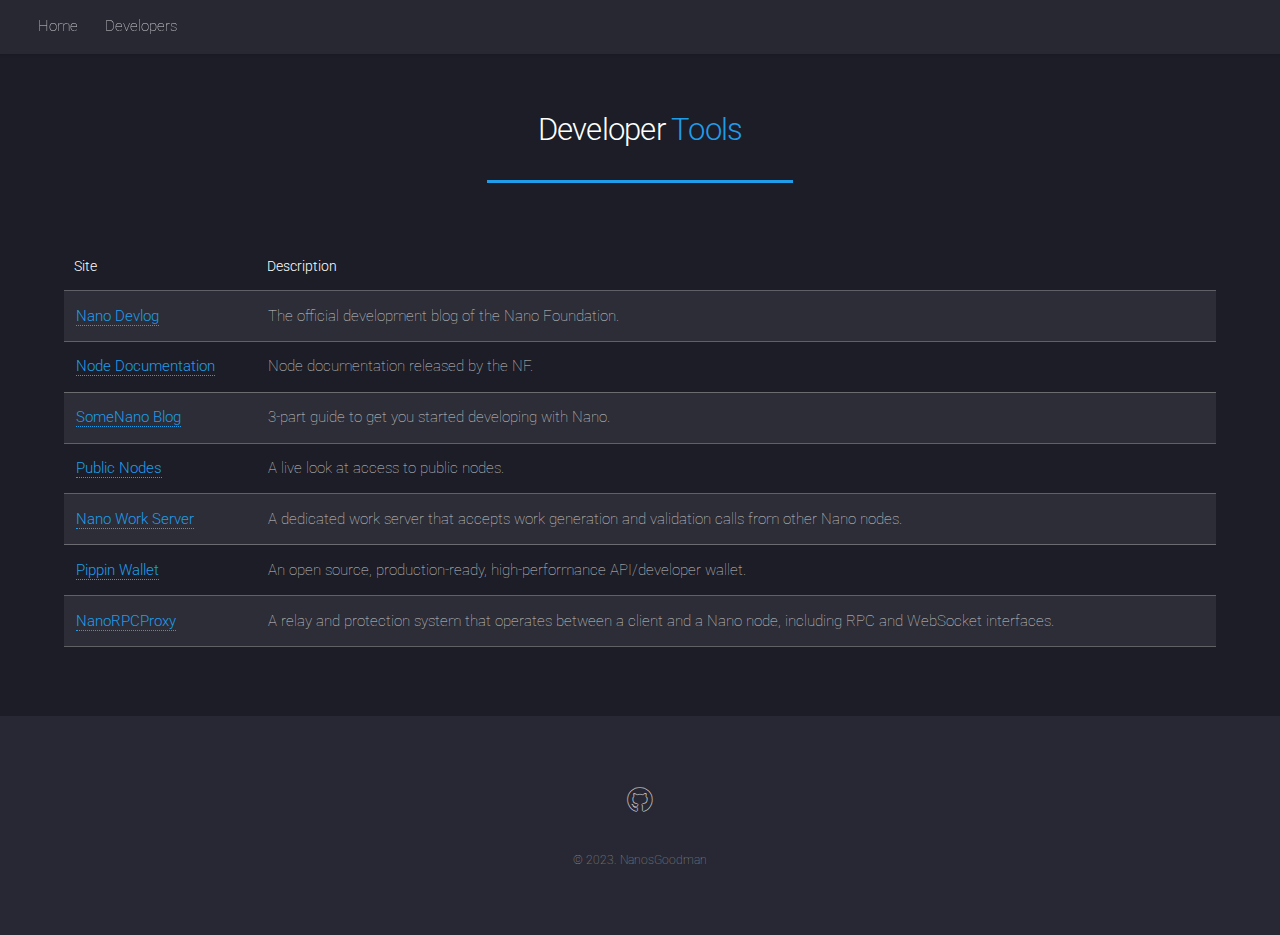
<file: developers.html>
<!DOCTYPE HTML>
<html>
<head>
    <title>My Nano Info - Developers</title>
    <meta charset="utf-8" />
    <meta http-equiv="X-UA-Compatible" content="IE=edge">
    <meta name="viewport" content="width=device-width, initial-scale=1, user-scalable=no" />

    <link rel="canonical" href="https://www.mynanoinfo.com/developers.html">

    <meta name="description" content="Welcome to My Nano Info, all things about your Nano Address">
    <meta name="keywords" content="My, Nano, Info, Free, Developer, Blockchain, Crypto, XNO, Accounting, Explorer">
    <meta name="msapplication-TileColor" content="#000000">
    <meta name="theme-color" content="#000000" />

    <link rel="icon" type="image/png" href="/images/mni_logo.png">


    <link rel="stylesheet" href="assets/css/main.css" />
    <link rel="stylesheet" href="assets/css/mni.css" />
    <noscript><link rel="stylesheet" href="assets/css/noscript.css" /></noscript>

</head>
<body class="is-preload">
    <!-- Page Wrapper -->
    <div id="page-wrapper">

        <!-- Header -->
        <header id="header">
            <nav id="nav">
                <ul>
                    <li><a href="index.html">Home</a></li>
                    <li><a href="developers.html">Developers</a></li>
                </ul>
            </nav>
        </header>

        <!-- Main -->
        <div id="main" class="wrapper style1">
            <div class="container">
                <header class="major">
                    <h2>Developer <span style="color:#209ce9">Tools</span></h2>
                    <p id="errLog" style="margin-bottom:.25rem !important;"></p>
                </header>

                <!-- Table -->
                <section>
                    <div class="table-wrapper">
                        <table>
                            <thead>
                                <tr>
                                    <th>Site</th>
                                    <th>Description</th>
                                </tr>
                            </thead>
                            <tbody>
                                <tr>
                                    <td><a href="https://nano.org/en/blog/category/2/development">Nano Devlog</a></td>
                                    <td>The official development blog of the Nano Foundation.</td>
                                </tr>
                                <tr>
                                    <td><a href="https://docs.nano.org/">Node Documentation</a></td>
                                    <td>Node documentation released by the NF.</td>
                                </tr>
                                <tr>
                                    <td><a href="https://blog.nano.org/getting-started-developing-with-nano-currency-part-1-build-your-foundation-cec2013657e1">SomeNano Blog</a></td>
                                    <td>3-part guide to get you started developing with Nano.</td>
                                </tr>
                                <tr>
                                    <td><a href="https://publicnodes.somenano.com/">Public Nodes</a></td>
                                    <td>A live look at access to public nodes.</td>
                                </tr>
                                <tr>
                                    <td><a href="https://github.com/joohansson/nanorpcproxy">Nano Work Server</a></td>
                                    <td>A dedicated work server that accepts work generation and validation calls from other Nano nodes.</td>
                                </tr>
                                <tr>
                                    <td><a href="https://github.com/appditto/pippin_nano_wallet">Pippin Wallet</a></td>
                                    <td>An open source, production-ready, high-performance API/developer wallet.</td>
                                </tr>
                                <tr>
                                    <td><a href="https://github.com/joohansson/nanorpcproxy">NanoRPCProxy</a></td>
                                    <td>A relay and protection system that operates between a client and a Nano node, including RPC and WebSocket interfaces.</td>
                                </tr>
                            </tbody>
                        </table>
                    </div>
                </section>
            </div>
        </div>

        <!-- Footer -->
        <section id="footer">
            <ul class="icons">
                <li><a href="https://github.com/nanosgoodman/mynanoinfo" class="icon brands alt fa-github"><span class="label">GitHub</span></a></li>
            </ul>
            <ul class="copyright">
                <li>&copy; 2023. NanosGoodman</li>
            </ul>
        </section>

    </div>

    <!-- Scripts -->

    <script src="assets/js/jquery.min.js"></script>
    <script src="assets/js/jquery.scrolly.min.js"></script>
    <script src="assets/js/jquery.dropotron.min.js"></script>
    <script src="assets/js/jquery.scrollex.min.js"></script>
    <script src="assets/js/browser.min.js"></script>
    <script src="assets/js/breakpoints.min.js"></script>
    <script src="assets/js/util.js"></script>
    <script src="assets/js/main.js"></script>

</body>
</html>
</file>
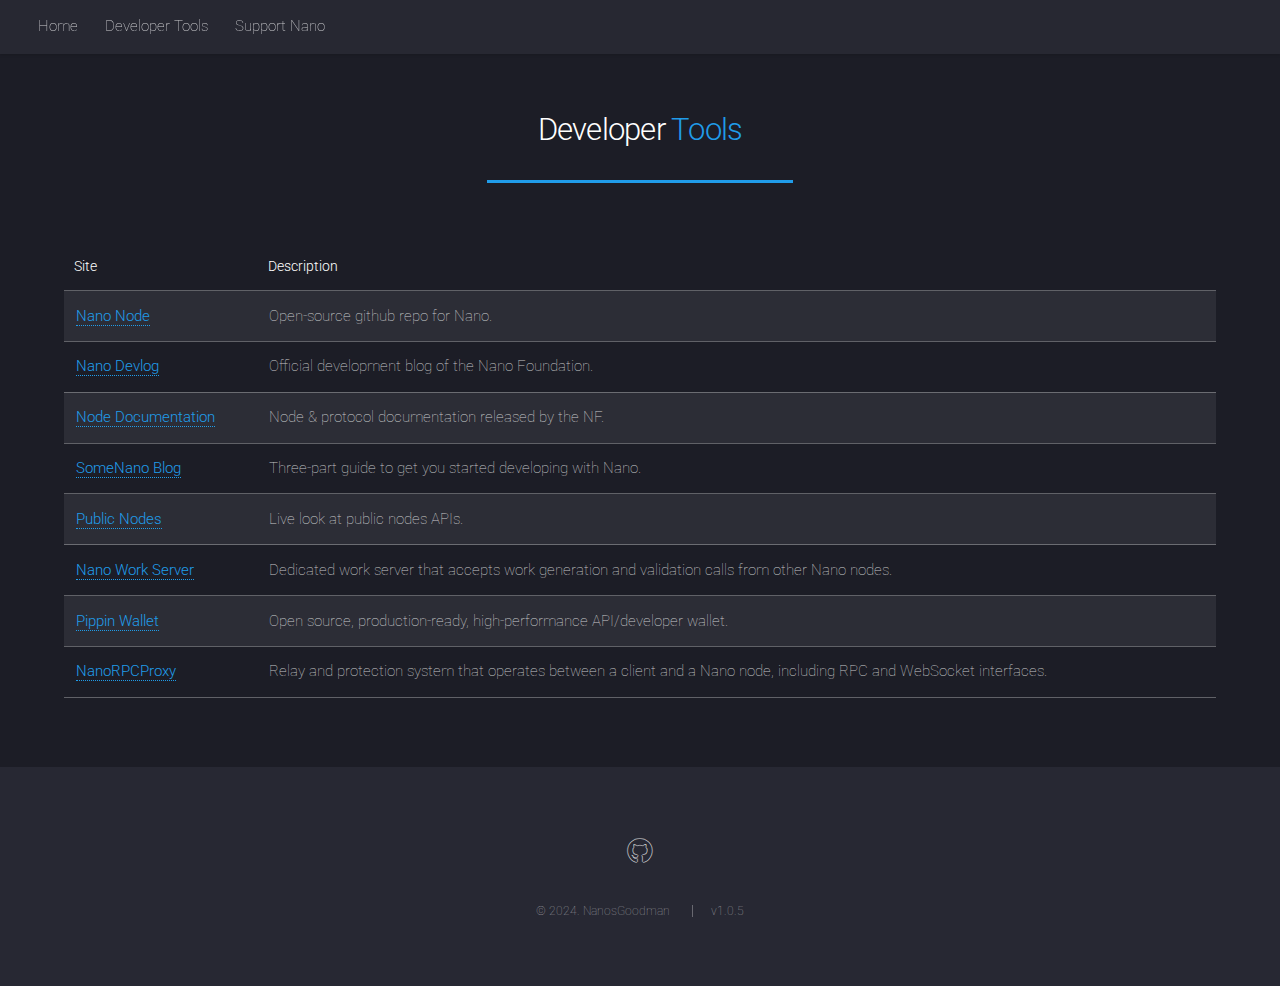
<file: developertools.html>
<!DOCTYPE HTML>
<html>
<head>
    <title>My Nano Info - Developer Tools</title>
    <meta charset="utf-8" />
    <meta http-equiv="X-UA-Compatible" content="IE=edge">
    <meta name="viewport" content="width=device-width, initial-scale=1, user-scalable=no" />

    <link rel="canonical" href="https://www.mynanoinfo.com/developers.html">

    <meta name="description" content="Welcome to My Nano Info, all things about your Nano Address">
    <meta name="keywords" content="My, Nano, Info, Free, Developer, Tools, Blockchain, Crypto, XNO, Accounting, Explorer">
    <meta name="msapplication-TileColor" content="#000000">
    <meta name="theme-color" content="#000000" />

    <link rel="icon" type="image/png" href="/images/mni_logo.png">


    <link rel="stylesheet" href="assets/css/main.css" />
    <link rel="stylesheet" href="assets/css/mni.css" />
    <noscript><link rel="stylesheet" href="assets/css/noscript.css" /></noscript>

</head>
<body class="is-preload">
    <!-- Page Wrapper -->
    <div id="page-wrapper">

        <!-- Header -->
        <header id="header">
            <nav id="nav">
                <ul>
                    <li><a href="index.html">Home</a></li>
                    <li><a href="developertools.html">Developer Tools</a></li>
                    <li><a href="supportnano.html">Support Nano</a></li>
                </ul>
            </nav>
        </header>

        <!-- Modal -->
        <div id="modal" class="modal">
            <div class="modal-content">
                <span onclick="close_modal()" class="button primary">Close</span>
                <p id="modalQR"><a class="qrLink"></a></p>
                <p id="modalAddress"></p>
            </div>
        </div>

        <!-- Main -->
        <div id="main" class="wrapper style1">
            <div class="container">
                <header class="major">
                    <h2>Developer <span class="alt-header-color">Tools</span></h2>
                    <p id="errLog" class="mrg-btm-small"></p>
                </header>

                <!-- Table -->
                <section>
                    <div class="table-wrapper">
                        <table>
                            <thead>
                                <tr>
                                    <th>Site</th>
                                    <th>Description</th>
                                </tr>
                            </thead>
                            <tbody>
                                <tr>
                                    <td><a href="https://github.com/nanocurrency/nano-node">Nano Node</a></td>
                                    <td>Open-source github repo for Nano.</td>
                                </tr>
                                <tr>
                                    <td><a href="https://nano.org/en/blog/category/2/development">Nano Devlog</a></td>
                                    <td>Official development blog of the Nano Foundation.</td>
                                </tr>
                                <tr>
                                    <td><a href="https://docs.nano.org/">Node Documentation</a></td>
                                    <td>Node & protocol documentation released by the NF.</td>
                                </tr>
                                <tr>
                                    <td><a href="https://blog.nano.org/getting-started-developing-with-nano-currency-part-1-build-your-foundation-cec2013657e1">SomeNano Blog</a></td>
                                    <td>Three-part guide to get you started developing with Nano.</td>
                                </tr>
                                <tr>
                                    <td><a href="https://publicnodes.somenano.com/">Public Nodes</a></td>
                                    <td>Live look at public nodes APIs.</td>
                                </tr>
                                <tr>
                                    <td><a href="https://github.com/nanocurrency/nano-work-server">Nano Work Server</a></td>
                                    <td>Dedicated work server that accepts work generation and validation calls from other Nano nodes.</td>
                                </tr>
                                <tr>
                                    <td><a href="https://github.com/appditto/pippin_nano_wallet">Pippin Wallet</a></td>
                                    <td>Open source, production-ready, high-performance API/developer wallet.</td>
                                </tr>
                                <tr>
                                    <td><a href="https://github.com/joohansson/nanorpcproxy">NanoRPCProxy</a></td>
                                    <td>Relay and protection system that operates between a client and a Nano node, including RPC and WebSocket interfaces.</td>
                                </tr>
                            </tbody>
                        </table>
                    </div>
                </section>
            </div>
        </div>

        <!-- Footer -->
        <section id="footer">
            <ul class="icons">
                <li><a href="https://github.com/nanosgoodman/mynanoinfo" class="icon brands alt fa-github"><span class="label">GitHub</span></a></li>
            </ul>
            <ul class="copyright">
                <li>&copy; 2024. NanosGoodman</li>
                <li>v1.0.5</li>
            </ul>
        </section>

    </div>

    <!-- Scripts -->

    <script src="assets/js/jquery.min.js"></script>
    <script src="assets/js/jquery.scrolly.min.js"></script>
    <script src="assets/js/jquery.dropotron.min.js"></script>
    <script src="assets/js/jquery.scrollex.min.js"></script>
    <script src="assets/js/browser.min.js"></script>
    <script src="assets/js/breakpoints.min.js"></script>
    <script src="assets/js/util.js"></script>
    <script src="assets/js/main.js"></script>
    <script src="assets/js/modal.js"></script>
</body>
</html>
</file>
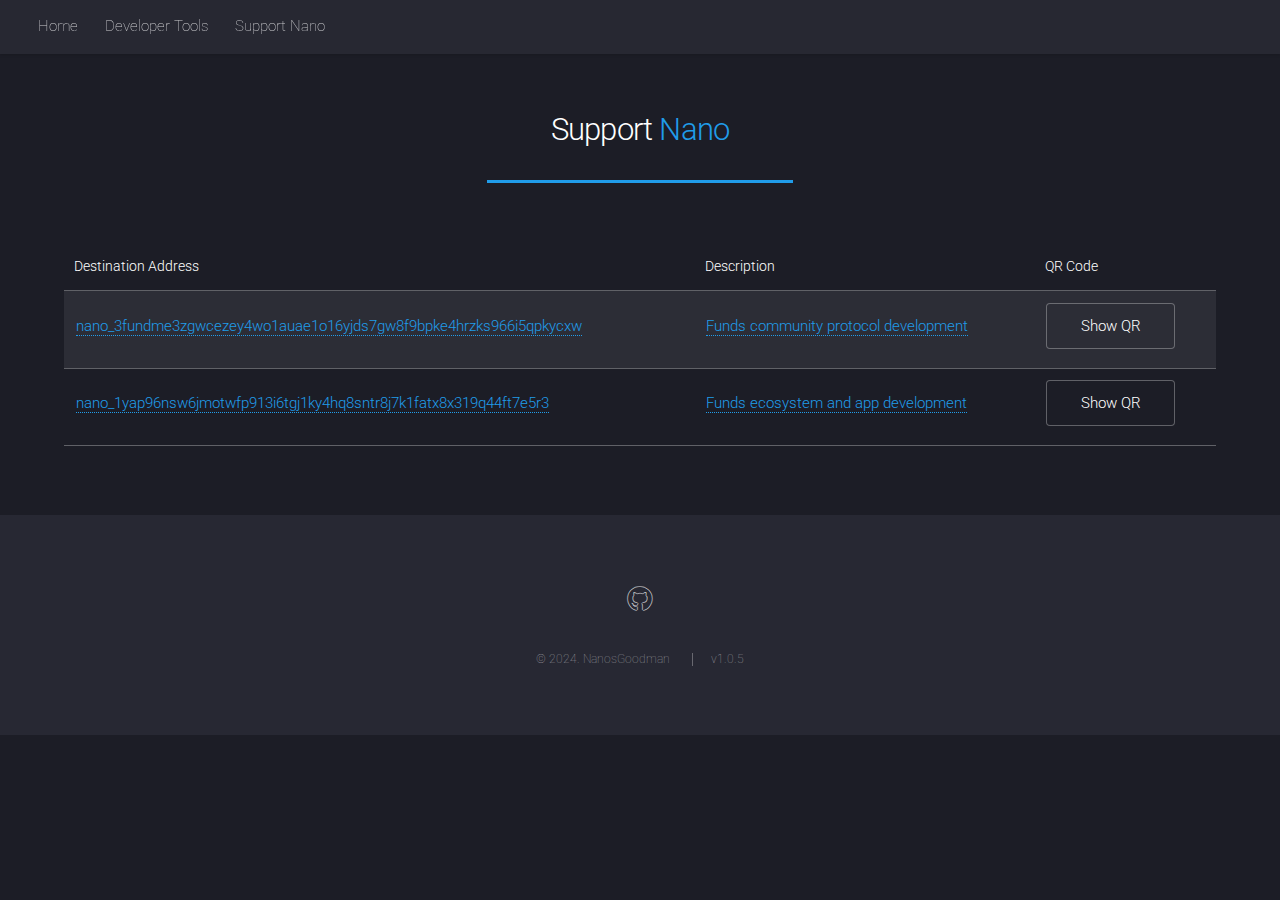
<file: supportnano.html>
<!DOCTYPE HTML>
<html>
<head>
    <title>My Nano Info - Support Nano</title>
    <meta charset="utf-8" />
    <meta http-equiv="X-UA-Compatible" content="IE=edge">
    <meta name="viewport" content="width=device-width, initial-scale=1, user-scalable=no" />

    <link rel="canonical" href="https://www.mynanoinfo.com/developers.html">

    <meta name="description" content="Welcome to My Nano Info, all things about your Nano Address">
    <meta name="keywords" content="My, Nano, Info, Free, Support, Donate, Give, Blockchain, Crypto, XNO, Accounting, Explorer">
    <meta name="msapplication-TileColor" content="#000000">
    <meta name="theme-color" content="#000000" />

    <link rel="icon" type="image/png" href="/images/mni_logo.png">


    <link rel="stylesheet" href="assets/css/main.css" />
    <link rel="stylesheet" href="assets/css/mni.css" />
    <noscript><link rel="stylesheet" href="assets/css/noscript.css" /></noscript>

</head>
<body class="is-preload">
    <!-- Page Wrapper -->
    <div id="page-wrapper">

        <!-- Header -->
        <header id="header">
            <nav id="nav">
                <ul>
                    <li><a href="index.html">Home</a></li>
                    <li><a href="developertools.html">Developer Tools</a></li>
                    <li><a href="supportnano.html">Support Nano</a></li>
                </ul>
            </nav>
        </header>

        <!-- Modal -->
        <div id="modal" class="modal">
            <div class="modal-content">
                <span onclick="close_modal()" class="button primary">Close</span>
                <p id="modalQR"><a class="qrLink"></a></p>
                <p id="modalAddress"></p>
            </div>
        </div>

        <!-- Main -->
        <div id="main" class="wrapper style1">
            <div class="container">
                <header class="major">
                    <h2>Support <span class="alt-header-color">Nano</span></h2>
                    <p id="errLog" class="mrg-btm-small"></p>
                </header>

                <!-- Table -->
                <section>
                    <div class="table-wrapper">
                        <table>
                            <thead>
                                <tr>
                                    <th>Destination Address</th>
                                    <th>Description</th>
                                    <th>QR Code</th>
                                </tr>
                            </thead>
                            <tbody class="supportNanoTable">
                                <tr>
                                    <td><a href="https://blocklattice.io/account/nano_3fundme3zgwcezey4wo1auae1o16yjds7gw8f9bpke4hrzks966i5qpkycxw">nano_3fundme3zgwcezey4wo1auae1o16yjds7gw8f9bpke4hrzks966i5qpkycxw</a></td>
                                    <td><a href="https://old.reddit.com/r/nanocurrency/comments/198wa5m/dimitrios_rejoins_as_protocol_developer_thanks_to/">Funds community protocol development</a></td>
                                    <td><input id="protocolBtn" type="button" value="Show QR" onclick="open_modal('nano_3fundme3zgwcezey4wo1auae1o16yjds7gw8f9bpke4hrzks966i5qpkycxw')" /></td>
                                </tr>
                                <tr>
                                    <td><a href="https://blocklattice.io/account/nano_1yap96nsw6jmotwfp913i6tgj1ky4hq8sntr8j7k1fatx8x319q44ft7e5r3">nano_1yap96nsw6jmotwfp913i6tgj1ky4hq8sntr8j7k1fatx8x319q44ft7e5r3</a></td>
                                    <td><a href="https://old.reddit.com/r/nanocurrency/comments/18vafnc/community_dev_fund_round_2_jan_2024_open_now/">Funds ecosystem and app development</a></td>
                                    <td><input id="communityBtn" type="button" value="Show QR" onclick="open_modal('nano_1yap96nsw6jmotwfp913i6tgj1ky4hq8sntr8j7k1fatx8x319q44ft7e5r3')" /></td>
                                </tr>
                            </tbody>
                        </table>
                    </div>
                </section>
            </div>
        </div>

        <!-- Footer -->
        <section id="footer">
            <ul class="icons">
                <li><a href="https://github.com/nanosgoodman/mynanoinfo" class="icon brands alt fa-github"><span class="label">GitHub</span></a></li>
            </ul>
            <ul class="copyright">
                <li>&copy; 2024. NanosGoodman</li>
                <li>v1.0.5</li>
            </ul>
        </section>

    </div>

    <!-- Scripts -->

    <script src="assets/js/jquery.min.js"></script>
    <script src="assets/js/jquery.scrolly.min.js"></script>
    <script src="assets/js/jquery.dropotron.min.js"></script>
    <script src="assets/js/jquery.scrollex.min.js"></script>
    <script src="assets/js/jquery.qrcode.min.js"></script>
    <script src="assets/js/browser.min.js"></script>
    <script src="assets/js/breakpoints.min.js"></script>
    <script src="assets/js/util.js"></script>
    <script src="assets/js/main.js"></script>
    <script src="assets/js/modal.js"></script>
    <script src="assets/js/supportnano.js"></script>
</body>
</html>
</file>
<file: assets/css/mni.css>
/* General */

.mrg-btm {
    margin-bottom: 7.5rem;
}

.mrg-btm-small {
    margin-bottom: .25rem !important;
}

.mt-0 { margin-top:0;}
.mt-1 { margin-top:.25rem}
.mt-2 { margin-top:.5rem}

.mb-0 { margin-bottom:0;}
.mb-1 { margin-bottom:.25rem}
.mb-2 { margin-bottom:.5rem}

.pt-0 { padding-top:0;}
.pt-1 { padding-top:.25rem}
.pt-2 { padding-top:.5rem}

.pb-0 { padding-bottom:0;}
.pb-1 { padding-bottom:.25rem}
.pb-2 { padding-bottom:.5rem}

/* General */


.name-value div span:last-child {
    font-weight: 500;
    color:white;
}

#pagination {
    text-align:center;
    padding-top:.5em
}

    #pagination span {
        padding:.2em;
        margin:.25em
    }
    #pagination span:hover {
        cursor: pointer;
    }
    #pagination p {
        display: inline;
        padding: .2em;
        margin: .25em;
        color:white;
    }

    .drpdwn-main {
    height: 2em !important;
    line-height: 2em !important;
    padding: 0 1.25em !important;
    position: absolute;
    right: 310px;
    top: .75em;
    max-width: 130px;
}

.btn-main {
    all: unset;
    height: 2em !important;
    line-height: 2em !important;
    padding: 0 .5em !important;
    position: absolute !important;
    right: 1.25rem !important;
    top: .75em !important;
    max-width:20px;
}

    .btn-main:hover {
        cursor: pointer !important;
        color: white !important;
    }

.inpt-main {
    height: 2em !important;
    padding: 0 2.5em 0 1em !important;
    box-shadow: none !important;
    color: #ffffff !important;
    max-width: 280px;
    position: absolute;
    right: 1.25rem;
    top: .75em;
}

input:-webkit-autofill,
input:-webkit-autofill:hover,
input:-webkit-autofill:focus,
input:-webkit-autofill:active {
    transition: background-color 5000s ease-in-out 0s;
    -webkit-text-fill-color: white !important;
}

.alt-header-color {
    color:#209ce9;
}

#count {
    font-weight: 500;
}

.qrLink {
    border-bottom: none;
    vertical-align: middle;
}

.supportNanoTable tr td:first-child { line-break: anywhere; }
.supportNanoTable tr td:last-child input { margin-bottom:.5em; }
.supportNanoTable tr td div a img {
    background-color:white;
    padding:.25em;
}

#addressQR a img {
    background-color: white;
    padding: .25em;
    margin:.75em 0;
}

.modal {
    display: none;
    position: fixed;
    z-index: 1;
    left: 0;
    top: 0;
    width: 100%;
    height: 100%;
    overflow:hidden;
    background-color: rgb(0,0,0);
    background-color: rgba(0,0,0,0.4);
}

.modal-content {
    background-color: rgba(39, 40, 51, 0.965);
    margin: 15% auto; /* 15% from the top and centered */
    padding: 20px;
    border: 1px solid #888;
    width: 60%; /* Could be more or less, depending on screen size */
}
.modal-content p {
    text-align:center;
}

#modalQR a img {
    background-color: white;
    padding: .25em;
    margin: .75em 0;
}

/* Smaller Screens */

@media screen and (max-width: 736px) {
    .btn-main {
        top: .35em !important
    }

    .inpt-main {
        top: .35em !important;
        max-width: 150px;
    }

    .drpdwn-main {
        top: .35em !important;
        right: 180px;
        max-width: 100px;
    }

    #pagination {
        font-size:.9em;
    }

    #pagination span {
        padding: .1em;
        margin: .15em
    }

    #pagination p {
        padding: .1em;
        margin: .15em;
    }

}


@media screen and (max-width: 400px) {
    #pagination {
        font-size: .8em !important;
    }
    .btn-main {
        right: .5rem !important;
    }

    .inpt-main {
        max-width: 110px;
        right: .5rem;
    }

    .drpdwn-main {
        right: 125px;
    }
}

/* Smaller Screens */
</file>
<file: assets/css/noscript.css>
/*
	Landed by HTML5 UP
	html5up.net | @ajlkn
	Free for personal and commercial use under the CCA 3.0 license (html5up.net/license)
*/

/* Loader */

	body.landing.is-preload:before {
		display: none;
	}

	body.landing.is-preload:after {
		display: none;
	}
</file>
<file: assets/css/main.css>
@import url("fontawesome-all.min.css");
@import url("https://fonts.googleapis.com/css?family=Roboto:100,300,100italic,300italic");

/*
	Landed by HTML5 UP
	html5up.net | @ajlkn
	Free for personal and commercial use under the CCA 3.0 license (html5up.net/license)
*/

/*Nano Color: #209ce9*/

html, body, div, span, applet, object,
iframe, h1, h2, h3, h4, h5, h6, p, blockquote,
pre, a, abbr, acronym, address, big, cite,
code, del, dfn, em, img, ins, kbd, q, s, samp,
small, strike, strong, sub, sup, tt, var, b,
u, i, center, dl, dt, dd, ol, ul, li, fieldset,
form, label, legend, table, caption, tbody,
tfoot, thead, tr, th, td, article, aside,
canvas, details, embed, figure, figcaption,
footer, header, hgroup, menu, nav, output, ruby,
section, summary, time, mark, audio, video {
	margin: 0;
	padding: 0;
	border: 0;
	font-size: 100%;
	font: inherit;
	vertical-align: baseline;
}

article, aside, details, figcaption, figure,
footer, header, hgroup, menu, nav, section {
	display: block;}

body {
	line-height: 1;
}

ol, ul {
	list-style: none;
}

blockquote, q {
	quotes: none;
}

	blockquote:before, blockquote:after, q:before, q:after {
		content: '';
		content: none;
	}

table {
	border-collapse: collapse;
	border-spacing: 0;
}

body {
	-webkit-text-size-adjust: none;
}

mark {
	background-color: transparent;
	color: inherit;
}

input::-moz-focus-inner {
	border: 0;
	padding: 0;
}

input, select, textarea {
	-moz-appearance: none;
	-webkit-appearance: none;
	-ms-appearance: none;
	appearance: none;
}

/* Basic */

	html {
		box-sizing: border-box;
	}

	*, *:before, *:after {
		box-sizing: inherit;
	}

	html, body {
		background: #1c1d26;
	}

	body.is-preload *, body.is-preload *:before, body.is-preload *:after {
		-moz-animation: none !important;
		-webkit-animation: none !important;
		-ms-animation: none !important;
		animation: none !important;
		-moz-transition: none !important;
		-webkit-transition: none !important;
		-ms-transition: none !important;
		transition: none !important;
	}

	body, input, select, textarea {
		color: rgba(255, 255, 255, 0.75);
		font-family: "Roboto", Helvetica, sans-serif;
		font-size: 15pt;
		font-weight: 100;
		line-height: 1.75em;
	}

	a {
		-moz-transition: border-color 0.2s ease-in-out, color 0.2s ease-in-out;
		-webkit-transition: border-color 0.2s ease-in-out, color 0.2s ease-in-out;
		-ms-transition: border-color 0.2s ease-in-out, color 0.2s ease-in-out;
		transition: border-color 0.2s ease-in-out, color 0.2s ease-in-out;
		border-bottom: dotted 1px;
		color: #209ce9;
		text-decoration: none;
	}

		a:hover {
			color: #209ce9 !important;
			border-bottom-color: transparent;
		}

	strong, b {
		color: #ffffff;
		font-weight: 300;
	}

	em, i {
		font-style: italic;
	}

	p {
		margin: 0 0 2em 0;
	}

	h1, h2, h3, h4, h5, h6 {
		color: #ffffff;
		font-weight: 300;
		line-height: 1em;
		margin: 0 0 1em 0;
	}

		h1 a, h2 a, h3 a, h4 a, h5 a, h6 a {
			color: inherit;
			border: 0;
		}

	h2 {
		font-size: 2em;
		line-height: 1.5em;
		letter-spacing: -0.025em;
	}

	h3 {
		font-size: 1.35em;
		line-height: 1.5em;
	}

	h4 {
		font-size: 1.1em;
		line-height: 1.5em;
	}

	h5 {
		font-size: 0.9em;
		line-height: 1.5em;
	}

	h6 {
		font-size: 0.7em;
		line-height: 1.5em;
	}

	sub {
		font-size: 0.8em;
		position: relative;
		top: 0.5em;
	}

	sup {
		font-size: 0.8em;
		position: relative;
		top: -0.5em;
	}

	hr {
		border: 0;
		border-bottom: solid 1px rgba(255, 255, 255, 0.3);
		margin: 3em 0;
	}

		hr.major {
			margin: 4em 0;
		}

	blockquote {
		border-left: solid 4px rgba(255, 255, 255, 0.3);
		font-style: italic;
		margin: 0 0 2em 0;
		padding: 0.5em 0 0.5em 2em;
	}

	code {
		background: rgba(255, 255, 255, 0.075);
		border-radius: 4px;
		font-family: "Courier New", monospace;
		font-size: 0.9em;
		margin: 0 0.25em;
		padding: 0.25em 0.65em;
	}

	pre {
		-webkit-overflow-scrolling: touch;
		font-family: "Courier New", monospace;
		font-size: 0.9em;
		margin: 0 0 2em 0;
	}

		pre code {
			display: block;
			line-height: 1.75em;
			padding: 1em 1.5em;
			overflow-x: auto;
		}

	.align-left {
		text-align: left;
	}

	.align-center {
		text-align: center;
	}

	.align-right {
		text-align: right;
	}

/* Loader */

	@-moz-keyframes spinner-show {
		0% {
			opacity: 0;
		}

		100% {
			opacity: 1;
		}
	}

	@-webkit-keyframes spinner-show {
		0% {
			opacity: 0;
		}

		100% {
			opacity: 1;
		}
	}

	@-ms-keyframes spinner-show {
		0% {
			opacity: 0;
		}

		100% {
			opacity: 1;
		}
	}

	@keyframes spinner-show {
		0% {
			opacity: 0;
		}

		100% {
			opacity: 1;
		}
	}

	@-moz-keyframes spinner-hide {
		0% {
			color: rgba(255, 255, 255, 0.15);
			z-index: 100001;
			-moz-transform: scale(1) rotate(0deg);
			-webkit-transform: scale(1) rotate(0deg);
			-ms-transform: scale(1) rotate(0deg);
			transform: scale(1) rotate(0deg);
		}

		99% {
			color: #1c1d26;
			z-index: 100001;
			-moz-transform: scale(0.5) rotate(360deg);
			-webkit-transform: scale(0.5) rotate(360deg);
			-ms-transform: scale(0.5) rotate(360deg);
			transform: scale(0.5) rotate(360deg);
		}

		100% {
			color: #1c1d26;
			z-index: -1;
			-moz-transform: scale(0.5) rotate(360deg);
			-webkit-transform: scale(0.5) rotate(360deg);
			-ms-transform: scale(0.5) rotate(360deg);
			transform: scale(0.5) rotate(360deg);
		}
	}

	@-webkit-keyframes spinner-hide {
		0% {
			color: rgba(255, 255, 255, 0.15);
			z-index: 100001;
			-moz-transform: scale(1) rotate(0deg);
			-webkit-transform: scale(1) rotate(0deg);
			-ms-transform: scale(1) rotate(0deg);
			transform: scale(1) rotate(0deg);
		}

		99% {
			color: #1c1d26;
			z-index: 100001;
			-moz-transform: scale(0.5) rotate(360deg);
			-webkit-transform: scale(0.5) rotate(360deg);
			-ms-transform: scale(0.5) rotate(360deg);
			transform: scale(0.5) rotate(360deg);
		}

		100% {
			color: #1c1d26;
			z-index: -1;
			-moz-transform: scale(0.5) rotate(360deg);
			-webkit-transform: scale(0.5) rotate(360deg);
			-ms-transform: scale(0.5) rotate(360deg);
			transform: scale(0.5) rotate(360deg);
		}
	}

	@-ms-keyframes spinner-hide {
		0% {
			color: rgba(255, 255, 255, 0.15);
			z-index: 100001;
			-moz-transform: scale(1) rotate(0deg);
			-webkit-transform: scale(1) rotate(0deg);
			-ms-transform: scale(1) rotate(0deg);
			transform: scale(1) rotate(0deg);
		}

		99% {
			color: #1c1d26;
			z-index: 100001;
			-moz-transform: scale(0.5) rotate(360deg);
			-webkit-transform: scale(0.5) rotate(360deg);
			-ms-transform: scale(0.5) rotate(360deg);
			transform: scale(0.5) rotate(360deg);
		}

		100% {
			color: #1c1d26;
			z-index: -1;
			-moz-transform: scale(0.5) rotate(360deg);
			-webkit-transform: scale(0.5) rotate(360deg);
			-ms-transform: scale(0.5) rotate(360deg);
			transform: scale(0.5) rotate(360deg);
		}
	}

	@keyframes spinner-hide {
		0% {
			color: rgba(255, 255, 255, 0.15);
			z-index: 100001;
			-moz-transform: scale(1) rotate(0deg);
			-webkit-transform: scale(1) rotate(0deg);
			-ms-transform: scale(1) rotate(0deg);
			transform: scale(1) rotate(0deg);
		}

		99% {
			color: #1c1d26;
			z-index: 100001;
			-moz-transform: scale(0.5) rotate(360deg);
			-webkit-transform: scale(0.5) rotate(360deg);
			-ms-transform: scale(0.5) rotate(360deg);
			transform: scale(0.5) rotate(360deg);
		}

		100% {
			color: #1c1d26;
			z-index: -1;
			-moz-transform: scale(0.5) rotate(360deg);
			-webkit-transform: scale(0.5) rotate(360deg);
			-ms-transform: scale(0.5) rotate(360deg);
			transform: scale(0.5) rotate(360deg);
		}
	}

	@-moz-keyframes spinner-rotate {
		0% {
			-moz-transform: scale(1) rotate(0deg);
			-webkit-transform: scale(1) rotate(0deg);
			-ms-transform: scale(1) rotate(0deg);
			transform: scale(1) rotate(0deg);
		}

		100% {
			-moz-transform: scale(1) rotate(360deg);
			-webkit-transform: scale(1) rotate(360deg);
			-ms-transform: scale(1) rotate(360deg);
			transform: scale(1) rotate(360deg);
		}
	}

	@-webkit-keyframes spinner-rotate {
		0% {
			-moz-transform: scale(1) rotate(0deg);
			-webkit-transform: scale(1) rotate(0deg);
			-ms-transform: scale(1) rotate(0deg);
			transform: scale(1) rotate(0deg);
		}

		100% {
			-moz-transform: scale(1) rotate(360deg);
			-webkit-transform: scale(1) rotate(360deg);
			-ms-transform: scale(1) rotate(360deg);
			transform: scale(1) rotate(360deg);
		}
	}

	@-ms-keyframes spinner-rotate {
		0% {
			-moz-transform: scale(1) rotate(0deg);
			-webkit-transform: scale(1) rotate(0deg);
			-ms-transform: scale(1) rotate(0deg);
			transform: scale(1) rotate(0deg);
		}

		100% {
			-moz-transform: scale(1) rotate(360deg);
			-webkit-transform: scale(1) rotate(360deg);
			-ms-transform: scale(1) rotate(360deg);
			transform: scale(1) rotate(360deg);
		}
	}

	@keyframes spinner-rotate {
		0% {
			-moz-transform: scale(1) rotate(0deg);
			-webkit-transform: scale(1) rotate(0deg);
			-ms-transform: scale(1) rotate(0deg);
			transform: scale(1) rotate(0deg);
		}

		100% {
			-moz-transform: scale(1) rotate(360deg);
			-webkit-transform: scale(1) rotate(360deg);
			-ms-transform: scale(1) rotate(360deg);
			transform: scale(1) rotate(360deg);
		}
	}

	@-moz-keyframes overlay-hide {
		0% {
			opacity: 1;
			z-index: 100000;
		}

		15% {
			opacity: 1;
			z-index: 100000;
		}

		99% {
			opacity: 0;
			z-index: 100000;
		}

		100% {
			opacity: 0;
			z-index: -1;
		}
	}

	@-webkit-keyframes overlay-hide {
		0% {
			opacity: 1;
			z-index: 100000;
		}

		15% {
			opacity: 1;
			z-index: 100000;
		}

		99% {
			opacity: 0;
			z-index: 100000;
		}

		100% {
			opacity: 0;
			z-index: -1;
		}
	}

	@-ms-keyframes overlay-hide {
		0% {
			opacity: 1;
			z-index: 100000;
		}

		15% {
			opacity: 1;
			z-index: 100000;
		}

		99% {
			opacity: 0;
			z-index: 100000;
		}

		100% {
			opacity: 0;
			z-index: -1;
		}
	}

	@keyframes overlay-hide {
		0% {
			opacity: 1;
			z-index: 100000;
		}

		15% {
			opacity: 1;
			z-index: 100000;
		}

		99% {
			opacity: 0;
			z-index: 100000;
		}

		100% {
			opacity: 0;
			z-index: -1;
		}
	}

	body.landing {
		text-decoration: none;
	}

		body.landing:before {
			-moz-osx-font-smoothing: grayscale;
			-webkit-font-smoothing: antialiased;
			display: inline-block;
			font-style: normal;
			font-variant: normal;
			text-rendering: auto;
			line-height: 1;
			text-transform: none !important;
			font-family: 'Font Awesome 5 Free';
			font-weight: 900;
		}

		body.landing:before {
			-moz-animation: spinner-show 1.5s 1 0.25s ease forwards, spinner-hide 0.25s ease-in-out forwards !important;
			-webkit-animation: spinner-show 1.5s 1 0.25s ease forwards, spinner-hide 0.25s ease-in-out forwards !important;
			-ms-animation: spinner-show 1.5s 1 0.25s ease forwards, spinner-hide 0.25s ease-in-out forwards !important;
			animation: spinner-show 1.5s 1 0.25s ease forwards, spinner-hide 0.25s ease-in-out forwards !important;
			-moz-transform-origin: 50% 50%;
			-webkit-transform-origin: 50% 50%;
			-ms-transform-origin: 50% 50%;
			transform-origin: 50% 50%;
			color: rgba(255, 255, 255, 0.15);
			content: '\f1ce';
			cursor: default;
			display: block;
			font-size: 2em;
			height: 2em;
			left: 50%;
			line-height: 2em;
			margin: -1em 0 0 -1em;
			opacity: 0;
			position: fixed;
			text-align: center;
			top: 50%;
			width: 2em;
			z-index: -1;
		}

		body.landing:after {
			-moz-animation: overlay-hide 1.5s ease-in forwards !important;
			-webkit-animation: overlay-hide 1.5s ease-in forwards !important;
			-ms-animation: overlay-hide 1.5s ease-in forwards !important;
			animation: overlay-hide 1.5s ease-in forwards !important;
			background: #1c1d26;
			content: '';
			display: block;
			height: 100%;
			left: 0;
			opacity: 0;
			position: fixed;
			top: 0;
			width: 100%;
			z-index: -1;
		}

		body.landing.is-preload:before {
			-moz-animation: spinner-show 1.5s 1 0.25s ease forwards, spinner-rotate 0.75s infinite linear !important;
			-webkit-animation: spinner-show 1.5s 1 0.25s ease forwards, spinner-rotate 0.75s infinite linear !important;
			-ms-animation: spinner-show 1.5s 1 0.25s ease forwards, spinner-rotate 0.75s infinite linear !important;
			animation: spinner-show 1.5s 1 0.25s ease forwards, spinner-rotate 0.75s infinite linear !important;
			z-index: 100001;
		}

		body.landing.is-preload:after {
			-moz-animation: none !important;
			-webkit-animation: none !important;
			-ms-animation: none !important;
			animation: none !important;
			opacity: 1;
			z-index: 100000;
		}

	@media (-webkit-min-device-pixel-ratio: 2) {

		body.landing:before {
			line-height: 2.025em;
		}

	}

/* Container */

	.container {
		margin: 0 auto;
		max-width: calc(100% - 4em);
		width: 70em;
	}

		.container.xsmall {
			width: 17.5em;
		}

		.container.small {
			width: 35em;
		}

		.container.medium {
			width: 52.5em;
		}

		.container.large {
			width: 87.5em;
		}

		.container.xlarge {
			width: 105em;
		}

		.container.max {
			width: 100%;
		}

		@media screen and (max-width: 1280px) {

			.container {
				width: 90%;
				max-width: 100%;
			}

		}

		@media screen and (max-width: 980px) {

			.container {
				width: 100% !important;
			}

		}

/* Row */

	.row {
		display: flex;
		flex-wrap: wrap;
		box-sizing: border-box;
		align-items: stretch;
	}

		.row > * {
			box-sizing: border-box;
		}

		.row.gtr-uniform > * > :last-child {
			margin-bottom: 0;
		}

		.row.aln-left {
			justify-content: flex-start;
		}

		.row.aln-center {
			justify-content: center;
		}

		.row.aln-right {
			justify-content: flex-end;
		}

		.row.aln-top {
			align-items: flex-start;
		}

		.row.aln-middle {
			align-items: center;
		}

		.row.aln-bottom {
			align-items: flex-end;
		}

		.row > .imp {
			order: -1;
		}

		.row > .col-1 {
			width: 8.33333%;
		}

		.row > .off-1 {
			margin-left: 8.33333%;
		}

		.row > .col-2 {
			width: 16.66667%;
		}

		.row > .off-2 {
			margin-left: 16.66667%;
		}

		.row > .col-3 {
			width: 25%;
		}

		.row > .off-3 {
			margin-left: 25%;
		}

		.row > .col-4 {
			width: 33.33333%;
		}

		.row > .off-4 {
			margin-left: 33.33333%;
		}

		.row > .col-5 {
			width: 41.66667%;
		}

		.row > .off-5 {
			margin-left: 41.66667%;
		}

		.row > .col-6 {
			width: 50%;
		}

		.row > .off-6 {
			margin-left: 50%;
		}

		.row > .col-7 {
			width: 58.33333%;
		}

		.row > .off-7 {
			margin-left: 58.33333%;
		}

		.row > .col-8 {
			width: 66.66667%;
		}

		.row > .off-8 {
			margin-left: 66.66667%;
		}

		.row > .col-9 {
			width: 75%;
		}

		.row > .off-9 {
			margin-left: 75%;
		}

		.row > .col-10 {
			width: 83.33333%;
		}

		.row > .off-10 {
			margin-left: 83.33333%;
		}

		.row > .col-11 {
			width: 91.66667%;
		}

		.row > .off-11 {
			margin-left: 91.66667%;
		}

		.row > .col-12 {
			width: 100%;
		}

		.row > .off-12 {
			margin-left: 100%;
		}

		.row.gtr-0 {
			margin-top: 0;
			margin-left: 0em;
		}

			.row.gtr-0 > * {
				padding: 0 0 0 0em;
			}

			.row.gtr-0.gtr-uniform {
				margin-top: 0em;
			}

				.row.gtr-0.gtr-uniform > * {
					padding-top: 0em;
				}

		.row.gtr-25 {
			margin-top: 0;
			margin-left: -0.625em;
		}

			.row.gtr-25 > * {
				padding: 0 0 0 0.625em;
			}

			.row.gtr-25.gtr-uniform {
				margin-top: -0.625em;
			}

				.row.gtr-25.gtr-uniform > * {
					padding-top: 0.625em;
				}

		.row.gtr-50 {
			margin-top: 0;
			margin-left: -1.25em;
		}

			.row.gtr-50 > * {
				padding: 0 0 0 1.25em;
			}

			.row.gtr-50.gtr-uniform {
				margin-top: -1.25em;
			}

				.row.gtr-50.gtr-uniform > * {
					padding-top: 1.25em;
				}

		.row {
			margin-top: 0;
			margin-left: -2.5em;
		}

			.row > * {
				padding: 0 0 0 2.5em;
			}

			.row.gtr-uniform {
				margin-top: -2.5em;
			}

				.row.gtr-uniform > * {
					padding-top: 2.5em;
				}

		.row.gtr-150 {
			margin-top: 0;
			margin-left: -3.75em;
		}

			.row.gtr-150 > * {
				padding: 0 0 0 3.75em;
			}

			.row.gtr-150.gtr-uniform {
				margin-top: -3.75em;
			}

				.row.gtr-150.gtr-uniform > * {
					padding-top: 3.75em;
				}

		.row.gtr-200 {
			margin-top: 0;
			margin-left: -5em;
		}

			.row.gtr-200 > * {
				padding: 0 0 0 5em;
			}

			.row.gtr-200.gtr-uniform {
				margin-top: -5em;
			}

				.row.gtr-200.gtr-uniform > * {
					padding-top: 5em;
				}

		@media screen and (max-width: 1680px) {

			.row {
				display: flex;
				flex-wrap: wrap;
				box-sizing: border-box;
				align-items: stretch;
			}

				.row > * {
					box-sizing: border-box;
				}

				.row.gtr-uniform > * > :last-child {
					margin-bottom: 0;
				}

				.row.aln-left {
					justify-content: flex-start;
				}

				.row.aln-center {
					justify-content: center;
				}

				.row.aln-right {
					justify-content: flex-end;
				}

				.row.aln-top {
					align-items: flex-start;
				}

				.row.aln-middle {
					align-items: center;
				}

				.row.aln-bottom {
					align-items: flex-end;
				}

				.row > .imp-xlarge {
					order: -1;
				}

				.row > .col-1-xlarge {
					width: 8.33333%;
				}

				.row > .off-1-xlarge {
					margin-left: 8.33333%;
				}

				.row > .col-2-xlarge {
					width: 16.66667%;
				}

				.row > .off-2-xlarge {
					margin-left: 16.66667%;
				}

				.row > .col-3-xlarge {
					width: 25%;
				}

				.row > .off-3-xlarge {
					margin-left: 25%;
				}

				.row > .col-4-xlarge {
					width: 33.33333%;
				}

				.row > .off-4-xlarge {
					margin-left: 33.33333%;
				}

				.row > .col-5-xlarge {
					width: 41.66667%;
				}

				.row > .off-5-xlarge {
					margin-left: 41.66667%;
				}

				.row > .col-6-xlarge {
					width: 50%;
				}

				.row > .off-6-xlarge {
					margin-left: 50%;
				}

				.row > .col-7-xlarge {
					width: 58.33333%;
				}

				.row > .off-7-xlarge {
					margin-left: 58.33333%;
				}

				.row > .col-8-xlarge {
					width: 66.66667%;
				}

				.row > .off-8-xlarge {
					margin-left: 66.66667%;
				}

				.row > .col-9-xlarge {
					width: 75%;
				}

				.row > .off-9-xlarge {
					margin-left: 75%;
				}

				.row > .col-10-xlarge {
					width: 83.33333%;
				}

				.row > .off-10-xlarge {
					margin-left: 83.33333%;
				}

				.row > .col-11-xlarge {
					width: 91.66667%;
				}

				.row > .off-11-xlarge {
					margin-left: 91.66667%;
				}

				.row > .col-12-xlarge {
					width: 100%;
				}

				.row > .off-12-xlarge {
					margin-left: 100%;
				}

				.row.gtr-0 {
					margin-top: 0;
					margin-left: 0em;
				}

					.row.gtr-0 > * {
						padding: 0 0 0 0em;
					}

					.row.gtr-0.gtr-uniform {
						margin-top: 0em;
					}

						.row.gtr-0.gtr-uniform > * {
							padding-top: 0em;
						}

				.row.gtr-25 {
					margin-top: 0;
					margin-left: -0.625em;
				}

					.row.gtr-25 > * {
						padding: 0 0 0 0.625em;
					}

					.row.gtr-25.gtr-uniform {
						margin-top: -0.625em;
					}

						.row.gtr-25.gtr-uniform > * {
							padding-top: 0.625em;
						}

				.row.gtr-50 {
					margin-top: 0;
					margin-left: -1.25em;
				}

					.row.gtr-50 > * {
						padding: 0 0 0 1.25em;
					}

					.row.gtr-50.gtr-uniform {
						margin-top: -1.25em;
					}

						.row.gtr-50.gtr-uniform > * {
							padding-top: 1.25em;
						}

				.row {
					margin-top: 0;
					margin-left: -2.5em;
				}

					.row > * {
						padding: 0 0 0 2.5em;
					}

					.row.gtr-uniform {
						margin-top: -2.5em;
					}

						.row.gtr-uniform > * {
							padding-top: 2.5em;
						}

				.row.gtr-150 {
					margin-top: 0;
					margin-left: -3.75em;
				}

					.row.gtr-150 > * {
						padding: 0 0 0 3.75em;
					}

					.row.gtr-150.gtr-uniform {
						margin-top: -3.75em;
					}

						.row.gtr-150.gtr-uniform > * {
							padding-top: 3.75em;
						}

				.row.gtr-200 {
					margin-top: 0;
					margin-left: -5em;
				}

					.row.gtr-200 > * {
						padding: 0 0 0 5em;
					}

					.row.gtr-200.gtr-uniform {
						margin-top: -5em;
					}

						.row.gtr-200.gtr-uniform > * {
							padding-top: 5em;
						}

		}

		@media screen and (max-width: 1280px) {

			.row {
				display: flex;
				flex-wrap: wrap;
				box-sizing: border-box;
				align-items: stretch;
			}

				.row > * {
					box-sizing: border-box;
				}

				.row.gtr-uniform > * > :last-child {
					margin-bottom: 0;
				}

				.row.aln-left {
					justify-content: flex-start;
				}

				.row.aln-center {
					justify-content: center;
				}

				.row.aln-right {
					justify-content: flex-end;
				}

				.row.aln-top {
					align-items: flex-start;
				}

				.row.aln-middle {
					align-items: center;
				}

				.row.aln-bottom {
					align-items: flex-end;
				}

				.row > .imp-large {
					order: -1;
				}

				.row > .col-1-large {
					width: 8.33333%;
				}

				.row > .off-1-large {
					margin-left: 8.33333%;
				}

				.row > .col-2-large {
					width: 16.66667%;
				}

				.row > .off-2-large {
					margin-left: 16.66667%;
				}

				.row > .col-3-large {
					width: 25%;
				}

				.row > .off-3-large {
					margin-left: 25%;
				}

				.row > .col-4-large {
					width: 33.33333%;
				}

				.row > .off-4-large {
					margin-left: 33.33333%;
				}

				.row > .col-5-large {
					width: 41.66667%;
				}

				.row > .off-5-large {
					margin-left: 41.66667%;
				}

				.row > .col-6-large {
					width: 50%;
				}

				.row > .off-6-large {
					margin-left: 50%;
				}

				.row > .col-7-large {
					width: 58.33333%;
				}

				.row > .off-7-large {
					margin-left: 58.33333%;
				}

				.row > .col-8-large {
					width: 66.66667%;
				}

				.row > .off-8-large {
					margin-left: 66.66667%;
				}

				.row > .col-9-large {
					width: 75%;
				}

				.row > .off-9-large {
					margin-left: 75%;
				}

				.row > .col-10-large {
					width: 83.33333%;
				}

				.row > .off-10-large {
					margin-left: 83.33333%;
				}

				.row > .col-11-large {
					width: 91.66667%;
				}

				.row > .off-11-large {
					margin-left: 91.66667%;
				}

				.row > .col-12-large {
					width: 100%;
				}

				.row > .off-12-large {
					margin-left: 100%;
				}

				.row.gtr-0 {
					margin-top: 0;
					margin-left: 0em;
				}

					.row.gtr-0 > * {
						padding: 0 0 0 0em;
					}

					.row.gtr-0.gtr-uniform {
						margin-top: 0em;
					}

						.row.gtr-0.gtr-uniform > * {
							padding-top: 0em;
						}

				.row.gtr-25 {
					margin-top: 0;
					margin-left: -0.625em;
				}

					.row.gtr-25 > * {
						padding: 0 0 0 0.625em;
					}

					.row.gtr-25.gtr-uniform {
						margin-top: -0.625em;
					}

						.row.gtr-25.gtr-uniform > * {
							padding-top: 0.625em;
						}

				.row.gtr-50 {
					margin-top: 0;
					margin-left: -1.25em;
				}

					.row.gtr-50 > * {
						padding: 0 0 0 1.25em;
					}

					.row.gtr-50.gtr-uniform {
						margin-top: -1.25em;
					}

						.row.gtr-50.gtr-uniform > * {
							padding-top: 1.25em;
						}

				.row {
					margin-top: 0;
					margin-left: -2.5em;
				}

					.row > * {
						padding: 0 0 0 2.5em;
					}

					.row.gtr-uniform {
						margin-top: -2.5em;
					}

						.row.gtr-uniform > * {
							padding-top: 2.5em;
						}

				.row.gtr-150 {
					margin-top: 0;
					margin-left: -3.75em;
				}

					.row.gtr-150 > * {
						padding: 0 0 0 3.75em;
					}

					.row.gtr-150.gtr-uniform {
						margin-top: -3.75em;
					}

						.row.gtr-150.gtr-uniform > * {
							padding-top: 3.75em;
						}

				.row.gtr-200 {
					margin-top: 0;
					margin-left: -5em;
				}

					.row.gtr-200 > * {
						padding: 0 0 0 5em;
					}

					.row.gtr-200.gtr-uniform {
						margin-top: -5em;
					}

						.row.gtr-200.gtr-uniform > * {
							padding-top: 5em;
						}

		}

		@media screen and (max-width: 980px) {

			.row {
				display: flex;
				flex-wrap: wrap;
				box-sizing: border-box;
				align-items: stretch;
			}

				.row > * {
					box-sizing: border-box;
				}

				.row.gtr-uniform > * > :last-child {
					margin-bottom: 0;
				}

				.row.aln-left {
					justify-content: flex-start;
				}

				.row.aln-center {
					justify-content: center;
				}

				.row.aln-right {
					justify-content: flex-end;
				}

				.row.aln-top {
					align-items: flex-start;
				}

				.row.aln-middle {
					align-items: center;
				}

				.row.aln-bottom {
					align-items: flex-end;
				}

				.row > .imp-medium {
					order: -1;
				}

				.row > .col-1-medium {
					width: 8.33333%;
				}

				.row > .off-1-medium {
					margin-left: 8.33333%;
				}

				.row > .col-2-medium {
					width: 16.66667%;
				}

				.row > .off-2-medium {
					margin-left: 16.66667%;
				}

				.row > .col-3-medium {
					width: 25%;
				}

				.row > .off-3-medium {
					margin-left: 25%;
				}

				.row > .col-4-medium {
					width: 33.33333%;
				}

				.row > .off-4-medium {
					margin-left: 33.33333%;
				}

				.row > .col-5-medium {
					width: 41.66667%;
				}

				.row > .off-5-medium {
					margin-left: 41.66667%;
				}

				.row > .col-6-medium {
					width: 50%;
				}

				.row > .off-6-medium {
					margin-left: 50%;
				}

				.row > .col-7-medium {
					width: 58.33333%;
				}

				.row > .off-7-medium {
					margin-left: 58.33333%;
				}

				.row > .col-8-medium {
					width: 66.66667%;
				}

				.row > .off-8-medium {
					margin-left: 66.66667%;
				}

				.row > .col-9-medium {
					width: 75%;
				}

				.row > .off-9-medium {
					margin-left: 75%;
				}

				.row > .col-10-medium {
					width: 83.33333%;
				}

				.row > .off-10-medium {
					margin-left: 83.33333%;
				}

				.row > .col-11-medium {
					width: 91.66667%;
				}

				.row > .off-11-medium {
					margin-left: 91.66667%;
				}

				.row > .col-12-medium {
					width: 100%;
				}

				.row > .off-12-medium {
					margin-left: 100%;
				}

				.row.gtr-0 {
					margin-top: 0;
					margin-left: 0em;
				}

					.row.gtr-0 > * {
						padding: 0 0 0 0em;
					}

					.row.gtr-0.gtr-uniform {
						margin-top: 0em;
					}

						.row.gtr-0.gtr-uniform > * {
							padding-top: 0em;
						}

				.row.gtr-25 {
					margin-top: 0;
					margin-left: -0.625em;
				}

					.row.gtr-25 > * {
						padding: 0 0 0 0.625em;
					}

					.row.gtr-25.gtr-uniform {
						margin-top: -0.625em;
					}

						.row.gtr-25.gtr-uniform > * {
							padding-top: 0.625em;
						}

				.row.gtr-50 {
					margin-top: 0;
					margin-left: -1.25em;
				}

					.row.gtr-50 > * {
						padding: 0 0 0 1.25em;
					}

					.row.gtr-50.gtr-uniform {
						margin-top: -1.25em;
					}

						.row.gtr-50.gtr-uniform > * {
							padding-top: 1.25em;
						}

				.row {
					margin-top: 0;
					margin-left: -2.5em;
				}

					.row > * {
						padding: 0 0 0 2.5em;
					}

					.row.gtr-uniform {
						margin-top: -2.5em;
					}

						.row.gtr-uniform > * {
							padding-top: 2.5em;
						}

				.row.gtr-150 {
					margin-top: 0;
					margin-left: -3.75em;
				}

					.row.gtr-150 > * {
						padding: 0 0 0 3.75em;
					}

					.row.gtr-150.gtr-uniform {
						margin-top: -3.75em;
					}

						.row.gtr-150.gtr-uniform > * {
							padding-top: 3.75em;
						}

				.row.gtr-200 {
					margin-top: 0;
					margin-left: -5em;
				}

					.row.gtr-200 > * {
						padding: 0 0 0 5em;
					}

					.row.gtr-200.gtr-uniform {
						margin-top: -5em;
					}

						.row.gtr-200.gtr-uniform > * {
							padding-top: 5em;
						}

		}

		@media screen and (max-width: 736px) {

			.row {
				display: flex;
				flex-wrap: wrap;
				box-sizing: border-box;
				align-items: stretch;
			}

				.row > * {
					box-sizing: border-box;
				}

				.row.gtr-uniform > * > :last-child {
					margin-bottom: 0;
				}

				.row.aln-left {
					justify-content: flex-start;
				}

				.row.aln-center {
					justify-content: center;
				}

				.row.aln-right {
					justify-content: flex-end;
				}

				.row.aln-top {
					align-items: flex-start;
				}

				.row.aln-middle {
					align-items: center;
				}

				.row.aln-bottom {
					align-items: flex-end;
				}

				.row > .imp-small {
					order: -1;
				}

				.row > .col-1-small {
					width: 8.33333%;
				}

				.row > .off-1-small {
					margin-left: 8.33333%;
				}

				.row > .col-2-small {
					width: 16.66667%;
				}

				.row > .off-2-small {
					margin-left: 16.66667%;
				}

				.row > .col-3-small {
					width: 25%;
				}

				.row > .off-3-small {
					margin-left: 25%;
				}

				.row > .col-4-small {
					width: 33.33333%;
				}

				.row > .off-4-small {
					margin-left: 33.33333%;
				}

				.row > .col-5-small {
					width: 41.66667%;
				}

				.row > .off-5-small {
					margin-left: 41.66667%;
				}

				.row > .col-6-small {
					width: 50%;
				}

				.row > .off-6-small {
					margin-left: 50%;
				}

				.row > .col-7-small {
					width: 58.33333%;
				}

				.row > .off-7-small {
					margin-left: 58.33333%;
				}

				.row > .col-8-small {
					width: 66.66667%;
				}

				.row > .off-8-small {
					margin-left: 66.66667%;
				}

				.row > .col-9-small {
					width: 75%;
				}

				.row > .off-9-small {
					margin-left: 75%;
				}

				.row > .col-10-small {
					width: 83.33333%;
				}

				.row > .off-10-small {
					margin-left: 83.33333%;
				}

				.row > .col-11-small {
					width: 91.66667%;
				}

				.row > .off-11-small {
					margin-left: 91.66667%;
				}

				.row > .col-12-small {
					width: 100%;
				}

				.row > .off-12-small {
					margin-left: 100%;
				}

				.row.gtr-0 {
					margin-top: 0;
					margin-left: 0em;
				}

					.row.gtr-0 > * {
						padding: 0 0 0 0em;
					}

					.row.gtr-0.gtr-uniform {
						margin-top: 0em;
					}

						.row.gtr-0.gtr-uniform > * {
							padding-top: 0em;
						}

				.row.gtr-25 {
					margin-top: 0;
					margin-left: -0.625em;
				}

					.row.gtr-25 > * {
						padding: 0 0 0 0.625em;
					}

					.row.gtr-25.gtr-uniform {
						margin-top: -0.625em;
					}

						.row.gtr-25.gtr-uniform > * {
							padding-top: 0.625em;
						}

				.row.gtr-50 {
					margin-top: 0;
					margin-left: -1.25em;
				}

					.row.gtr-50 > * {
						padding: 0 0 0 1.25em;
					}

					.row.gtr-50.gtr-uniform {
						margin-top: -1.25em;
					}

						.row.gtr-50.gtr-uniform > * {
							padding-top: 1.25em;
						}

				.row {
					margin-top: 0;
					margin-left: -2.5em;
				}

					.row > * {
						padding: 0 0 0 2.5em;
					}

					.row.gtr-uniform {
						margin-top: -2.5em;
					}

						.row.gtr-uniform > * {
							padding-top: 2.5em;
						}

				.row.gtr-150 {
					margin-top: 0;
					margin-left: -3.75em;
				}

					.row.gtr-150 > * {
						padding: 0 0 0 3.75em;
					}

					.row.gtr-150.gtr-uniform {
						margin-top: -3.75em;
					}

						.row.gtr-150.gtr-uniform > * {
							padding-top: 3.75em;
						}

				.row.gtr-200 {
					margin-top: 0;
					margin-left: -5em;
				}

					.row.gtr-200 > * {
						padding: 0 0 0 5em;
					}

					.row.gtr-200.gtr-uniform {
						margin-top: -5em;
					}

						.row.gtr-200.gtr-uniform > * {
							padding-top: 5em;
						}

		}

		@media screen and (max-width: 480px) {

			.row {
				display: flex;
				flex-wrap: wrap;
				box-sizing: border-box;
				align-items: stretch;
			}

				.row > * {
					box-sizing: border-box;
				}

				.row.gtr-uniform > * > :last-child {
					margin-bottom: 0;
				}

				.row.aln-left {
					justify-content: flex-start;
				}

				.row.aln-center {
					justify-content: center;
				}

				.row.aln-right {
					justify-content: flex-end;
				}

				.row.aln-top {
					align-items: flex-start;
				}

				.row.aln-middle {
					align-items: center;
				}

				.row.aln-bottom {
					align-items: flex-end;
				}

				.row > .imp-xsmall {
					order: -1;
				}

				.row > .col-1-xsmall {
					width: 8.33333%;
				}

				.row > .off-1-xsmall {
					margin-left: 8.33333%;
				}

				.row > .col-2-xsmall {
					width: 16.66667%;
				}

				.row > .off-2-xsmall {
					margin-left: 16.66667%;
				}

				.row > .col-3-xsmall {
					width: 25%;
				}

				.row > .off-3-xsmall {
					margin-left: 25%;
				}

				.row > .col-4-xsmall {
					width: 33.33333%;
				}

				.row > .off-4-xsmall {
					margin-left: 33.33333%;
				}

				.row > .col-5-xsmall {
					width: 41.66667%;
				}

				.row > .off-5-xsmall {
					margin-left: 41.66667%;
				}

				.row > .col-6-xsmall {
					width: 50%;
				}

				.row > .off-6-xsmall {
					margin-left: 50%;
				}

				.row > .col-7-xsmall {
					width: 58.33333%;
				}

				.row > .off-7-xsmall {
					margin-left: 58.33333%;
				}

				.row > .col-8-xsmall {
					width: 66.66667%;
				}

				.row > .off-8-xsmall {
					margin-left: 66.66667%;
				}

				.row > .col-9-xsmall {
					width: 75%;
				}

				.row > .off-9-xsmall {
					margin-left: 75%;
				}

				.row > .col-10-xsmall {
					width: 83.33333%;
				}

				.row > .off-10-xsmall {
					margin-left: 83.33333%;
				}

				.row > .col-11-xsmall {
					width: 91.66667%;
				}

				.row > .off-11-xsmall {
					margin-left: 91.66667%;
				}

				.row > .col-12-xsmall {
					width: 100%;
				}

				.row > .off-12-xsmall {
					margin-left: 100%;
				}

				.row.gtr-0 {
					margin-top: 0;
					margin-left: 0em;
				}

					.row.gtr-0 > * {
						padding: 0 0 0 0em;
					}

					.row.gtr-0.gtr-uniform {
						margin-top: 0em;
					}

						.row.gtr-0.gtr-uniform > * {
							padding-top: 0em;
						}

				.row.gtr-25 {
					margin-top: 0;
					margin-left: -0.625em;
				}

					.row.gtr-25 > * {
						padding: 0 0 0 0.625em;
					}

					.row.gtr-25.gtr-uniform {
						margin-top: -0.625em;
					}

						.row.gtr-25.gtr-uniform > * {
							padding-top: 0.625em;
						}

				.row.gtr-50 {
					margin-top: 0;
					margin-left: -1.25em;
				}

					.row.gtr-50 > * {
						padding: 0 0 0 1.25em;
					}

					.row.gtr-50.gtr-uniform {
						margin-top: -1.25em;
					}

						.row.gtr-50.gtr-uniform > * {
							padding-top: 1.25em;
						}

				.row {
					margin-top: 0;
					margin-left: -2.5em;
				}

					.row > * {
						padding: 0 0 0 2.5em;
					}

					.row.gtr-uniform {
						margin-top: -2.5em;
					}

						.row.gtr-uniform > * {
							padding-top: 2.5em;
						}

				.row.gtr-150 {
					margin-top: 0;
					margin-left: -3.75em;
				}

					.row.gtr-150 > * {
						padding: 0 0 0 3.75em;
					}

					.row.gtr-150.gtr-uniform {
						margin-top: -3.75em;
					}

						.row.gtr-150.gtr-uniform > * {
							padding-top: 3.75em;
						}

				.row.gtr-200 {
					margin-top: 0;
					margin-left: -5em;
				}

					.row.gtr-200 > * {
						padding: 0 0 0 5em;
					}

					.row.gtr-200.gtr-uniform {
						margin-top: -5em;
					}

						.row.gtr-200.gtr-uniform > * {
							padding-top: 5em;
						}

		}

/* Section/Article */

	section.special, article.special {
		text-align: center;
	}

	header p {
		color: #ffffff;
		position: relative;
		margin: 0 0 1.5em 0;
	}

	header h2 + p {
		font-size: 1.25em;
		margin-top: -1em;
		line-height: 1.75em;
	}

	header h3 + p {
		font-size: 1.1em;
		margin-top: -0.8em;
		line-height: 1.75em;
	}

	header h4 + p,
	header h5 + p,
	header h6 + p {
		font-size: 0.9em;
		margin-top: -0.6em;
		line-height: 1.5em;
	}

	header.major {
		margin: 0 0 4em 0;
		position: relative;
		text-align: center;
	}

		header.major:after {
			background: #209ce9;
			content: '';
			display: inline-block;
			height: 0.2em;
			max-width: 20em;
			width: 75%;
		}

	footer.major {
		margin: 4em 0 0 0;
	}

/* Form */

	form {
		margin: 0 0 2em 0;
	}

		form.cta {
			max-width: 35em;
			margin-left: auto;
			margin-right: auto;
		}

	label {
		color: #ffffff;
		display: block;
		font-size: 0.9em;
		font-weight: 300;
		margin: 0 0 1em 0;
	}

	input[type="text"],
	input[type="password"],
	input[type="email"],
	select,
	textarea {
		-moz-appearance: none;
		-webkit-appearance: none;
		-ms-appearance: none;
		appearance: none;
		-moz-transition: border-color 0.2s ease-in-out;
		-webkit-transition: border-color 0.2s ease-in-out;
		-ms-transition: border-color 0.2s ease-in-out;
		transition: border-color 0.2s ease-in-out;
		background: transparent;
		border-radius: 4px;
		border: solid 1px rgba(255, 255, 255, 0.3);
		color: inherit;
		display: block;
		outline: 0;
		padding: 0 1em;
		text-decoration: none;
		width: 100%;
	}

		input[type="text"]:invalid,
		input[type="password"]:invalid,
		input[type="email"]:invalid,
		select:invalid,
		textarea:invalid {
			box-shadow: none;
		}

		input[type="text"]:focus,
		input[type="password"]:focus,
		input[type="email"]:focus,
		select:focus,
		textarea:focus {
			border-color: #209ce9;
		}

	select {
		background-image: url("data:image/svg+xml;charset=utf8,%3Csvg xmlns='http://www.w3.org/2000/svg' width='40' height='40' preserveAspectRatio='none' viewBox='0 0 40 40'%3E%3Cpath d='M9.4,12.3l10.4,10.4l10.4-10.4c0.2-0.2,0.5-0.4,0.9-0.4c0.3,0,0.6,0.1,0.9,0.4l3.3,3.3c0.2,0.2,0.4,0.5,0.4,0.9 c0,0.4-0.1,0.6-0.4,0.9L20.7,31.9c-0.2,0.2-0.5,0.4-0.9,0.4c-0.3,0-0.6-0.1-0.9-0.4L4.3,17.3c-0.2-0.2-0.4-0.5-0.4-0.9 c0-0.4,0.1-0.6,0.4-0.9l3.3-3.3c0.2-0.2,0.5-0.4,0.9-0.4S9.1,12.1,9.4,12.3z' fill='rgba(255, 255, 255, 0.3)' /%3E%3C/svg%3E");
		background-size: 1.25rem;
		background-repeat: no-repeat;
		background-position: calc(100% - 1rem) center;
		height: 3em;
		padding-right: 3em;
		text-overflow: ellipsis;
	}

		select option {
			color: #ffffff;
			background: #1c1d26;
		}

		select:focus::-ms-value {
			background-color: transparent;
		}

		select::-ms-expand {
			display: none;
		}

	input[type="text"],
	input[type="password"],
	input[type="email"],
	select {
		height: 3em;
	}

	textarea {
		padding: 0.75em 1em;
	}

	input[type="checkbox"],
	input[type="radio"] {
		-moz-appearance: none;
		-webkit-appearance: none;
		-ms-appearance: none;
		appearance: none;
		display: block;
		float: left;
		margin-right: -2em;
		opacity: 0;
		width: 1em;
		z-index: -1;
	}

		input[type="checkbox"] + label,
		input[type="radio"] + label {
			text-decoration: none;
			color: rgba(255, 255, 255, 0.75);
			cursor: pointer;
			display: inline-block;
			font-size: 1em;
			font-weight: 100;
			padding-left: 2.55em;
			padding-right: 0.75em;
			position: relative;
		}

			input[type="checkbox"] + label:before,
			input[type="radio"] + label:before {
				-moz-osx-font-smoothing: grayscale;
				-webkit-font-smoothing: antialiased;
				display: inline-block;
				font-style: normal;
				font-variant: normal;
				text-rendering: auto;
				line-height: 1;
				text-transform: none !important;
				font-family: 'Font Awesome 5 Free';
				font-weight: 900;
			}

			input[type="checkbox"] + label:before,
			input[type="radio"] + label:before {
				border-radius: 4px;
				border: solid 1px rgba(255, 255, 255, 0.3);
				content: '';
				display: inline-block;
				font-size: 0.8em;
				height: 2.25em;
				left: 0;
				line-height: 2.25em;
				position: absolute;
				text-align: center;
				top: 0;
				width: 2.25em;
			}

		input[type="checkbox"]:checked + label:before,
		input[type="radio"]:checked + label:before {
			background: rgba(255, 255, 255, 0.25);
			color: #ffffff;
			content: '\f00c';
		}

		input[type="checkbox"]:focus + label:before,
		input[type="radio"]:focus + label:before {
			border-color: #209ce9;
		}

	input[type="checkbox"] + label:before {
		border-radius: 4px;
	}

	input[type="radio"] + label:before {
		border-radius: 100%;
	}

	::-webkit-input-placeholder {
		color: rgba(255, 255, 255, 0.5) !important;
		opacity: 1.0;
	}

	:-moz-placeholder {
		color: rgba(255, 255, 255, 0.5) !important;
		opacity: 1.0;
	}

	::-moz-placeholder {
		color: rgba(255, 255, 255, 0.5) !important;
		opacity: 1.0;
	}

	:-ms-input-placeholder {
		color: rgba(255, 255, 255, 0.5) !important;
		opacity: 1.0;
	}

/* Box */

	.box {
		border-radius: 4px;
		border: solid 1px rgba(255, 255, 255, 0.3);
		margin-bottom: 2em;
		padding: 1.5em;
	}

		.box > :last-child,
		.box > :last-child > :last-child,
		.box > :last-child > :last-child > :last-child {
			margin-bottom: 0;
		}

		.box.alt {
			border: 0;
			border-radius: 0;
			padding: 0;
		}

/* Icon */

	.icon {
		text-decoration: none;
		border-bottom: none;
		position: relative;
	}

		.icon:before {
			-moz-osx-font-smoothing: grayscale;
			-webkit-font-smoothing: antialiased;
			display: inline-block;
			font-style: normal;
			font-variant: normal;
			text-rendering: auto;
			line-height: 1;
			text-transform: none !important;
			font-family: 'Font Awesome 5 Free';
			font-weight: 400;
		}

		.icon > .label {
			display: none;
		}

		.icon:before {
			line-height: inherit;
		}

		.icon.solid:before {
			font-weight: 900 !important;
		}

		.icon.brands:before {
			font-family: 'Font Awesome 5 Brands' !important;
		}

		.icon.alt {
			text-decoration: none;
		}

			.icon.alt:before {
				-moz-osx-font-smoothing: grayscale;
				-webkit-font-smoothing: antialiased;
				display: inline-block;
				font-style: normal;
				font-variant: normal;
				text-rendering: auto;
				line-height: 1;
				text-transform: none !important;
				font-family: 'Font Awesome 5 Free';
				font-weight: 400;
			}

			.icon.alt:before {
				color: #1c1d26 !important;
				text-shadow: 1px 0 0 #ffffff, -1px 0 0 #ffffff, 0 1px 0 #ffffff, 0 -1px 0 #ffffff;
			}

		.icon.major {
			background: #272833;
			border-radius: 100%;
			cursor: default;
			display: inline-block;
			height: 6em;
			line-height: 5.65em;
			margin: 0 0 2em 0;
			text-align: center;
			width: 6em;
		}

			.icon.major:before {
				font-size: 2.25em;
			}

			.icon.major.alt {
				text-decoration: none;
			}

				.icon.major.alt:before {
					-moz-osx-font-smoothing: grayscale;
					-webkit-font-smoothing: antialiased;
					display: inline-block;
					font-style: normal;
					font-variant: normal;
					text-rendering: auto;
					line-height: 1;
					text-transform: none !important;
					font-family: 'Font Awesome 5 Free';
					font-weight: 400;
				}

				.icon.major.alt:before {
					color: #272833 !important;
					text-shadow: 1px 0 0 #ffffff, -1px 0 0 #ffffff, 0 1px 0 #ffffff, 0 -1px 0 #ffffff;
				}

/* Image */

	.image {
		border-radius: 4px;
		border: 0;
		display: inline-block;
		position: relative;
		overflow: hidden;
	}

		.image:before {
			content: '';
			display: block;
			position: absolute;
			left: 0;
			top: 0;
			background-image: url("images/overlay.png");
			width: 100%;
			height: 100%;
			z-index: 1;
		}

		.image img {
			border-radius: 4px;
			display: block;
		}

		.image.left {
			float: left;
			margin: 0 1.5em 1em 0;
			top: 0.25em;
		}

		.image.right {
			float: right;
			margin: 0 0 1em 1.5em;
			top: 0.25em;
		}

		.image.left, .image.right {
			max-width: 40%;
		}

			.image.left img, .image.right img {
				width: 100%;
			}

		.image.fit {
			display: block;
			margin: 0 0 2em 0;
			width: 100%;
		}

			.image.fit img {
				width: 100%;
			}

/* List */

	ol {
		list-style: decimal;
		margin: 0 0 2em 0;
		padding-left: 1.25em;
	}

		ol li {
			padding-left: 0.25em;
		}

	ul {
		list-style: disc;
		margin: 0 0 2em 0;
		padding-left: 1em;
	}

		ul li {
			padding-left: 0.5em;
		}

		ul.alt {
			list-style: none;
			padding-left: 0;
		}

			ul.alt li {
				border-top: solid 1px rgba(255, 255, 255, 0.3);
				padding: 0.5em 0;
			}

				ul.alt li:first-child {
					border-top: 0;
					padding-top: 0;
				}

	dl {
		margin: 0 0 2em 0;
	}

/* Icons */

	ul.icons {
		cursor: default;
		list-style: none;
		padding-left: 0;
	}

		ul.icons li {
			display: inline-block;
			height: 2.5em;
			line-height: 2.5em;
			padding: 0 0.5em;
		}

			ul.icons li .icon {
				font-size: 0.8em;
			}

				ul.icons li .icon:before {
					font-size: 2em;
				}

/* Actions */

	ul.actions {
		display: -moz-flex;
		display: -webkit-flex;
		display: -ms-flex;
		display: flex;
		cursor: default;
		list-style: none;
		margin-left: -1em;
		padding-left: 0;
	}

		ul.actions li {
			padding: 0 0 0 1em;
			vertical-align: middle;
		}

		ul.actions.special {
			-moz-justify-content: center;
			-webkit-justify-content: center;
			-ms-justify-content: center;
			justify-content: center;
			width: 100%;
			margin-left: 0;
		}

			ul.actions.special li:first-child {
				padding-left: 0;
			}

		ul.actions.stacked {
			-moz-flex-direction: column;
			-webkit-flex-direction: column;
			-ms-flex-direction: column;
			flex-direction: column;
			margin-left: 0;
		}

			ul.actions.stacked li {
				padding: 1.3em 0 0 0;
			}

				ul.actions.stacked li:first-child {
					padding-top: 0;
				}

		ul.actions.fit {
			width: calc(100% + 1em);
		}

			ul.actions.fit li {
				-moz-flex-grow: 1;
				-webkit-flex-grow: 1;
				-ms-flex-grow: 1;
				flex-grow: 1;
				-moz-flex-shrink: 1;
				-webkit-flex-shrink: 1;
				-ms-flex-shrink: 1;
				flex-shrink: 1;
				width: 100%;
			}

				ul.actions.fit li > * {
					width: 100%;
				}

			ul.actions.fit.stacked {
				width: 100%;
			}

		@media screen and (max-width: 480px) {

			ul.actions:not(.fixed) {
				-moz-flex-direction: column;
				-webkit-flex-direction: column;
				-ms-flex-direction: column;
				flex-direction: column;
				margin-left: 0;
				width: 100% !important;
			}

				ul.actions:not(.fixed) li {
					-moz-flex-grow: 1;
					-webkit-flex-grow: 1;
					-ms-flex-grow: 1;
					flex-grow: 1;
					-moz-flex-shrink: 1;
					-webkit-flex-shrink: 1;
					-ms-flex-shrink: 1;
					flex-shrink: 1;
					padding: 1em 0 0 0;
					text-align: center;
					width: 100%;
				}

					ul.actions:not(.fixed) li > * {
						width: 100%;
					}

					ul.actions:not(.fixed) li:first-child {
						padding-top: 0;
					}

					ul.actions:not(.fixed) li input[type="submit"],
					ul.actions:not(.fixed) li input[type="reset"],
					ul.actions:not(.fixed) li input[type="button"],
					ul.actions:not(.fixed) li button,
					ul.actions:not(.fixed) li .button {
						width: 100%;
					}

						ul.actions:not(.fixed) li input[type="submit"].icon:before,
						ul.actions:not(.fixed) li input[type="reset"].icon:before,
						ul.actions:not(.fixed) li input[type="button"].icon:before,
						ul.actions:not(.fixed) li button.icon:before,
						ul.actions:not(.fixed) li .button.icon:before {
							margin-left: -0.5em;
						}

		}

/* Table */

	.table-wrapper {
		-webkit-overflow-scrolling: touch;
		overflow-x: auto;
	}

		.table-wrapper a {
			font-weight:300;
		}

	table {
		margin: 0 0 2em 0;
		width: 100%;
	}

		table tbody tr {
			border: solid 1px rgba(255, 255, 255, 0.3);
			border-left: 0;
			border-right: 0;
		}

			table tbody tr:nth-child(2n + 1) {
				background-color: rgba(255, 255, 255, 0.075);
			}

		table td {
			padding: 0.75em 0.75em;
		}

		table th {
			color: #ffffff;
			font-size: 0.9em;
			font-weight: 300;
			padding: 0 0.75em 0.75em 0.75em;
			text-align: left;
		}

		table thead {
			border-bottom: solid 1px rgba(255, 255, 255, 0.3);
		}

		table tfoot {
			border-top: solid 1px rgba(255, 255, 255, 0.3);
		}

		table.alt {
			border-collapse: separate;
		}

			table.alt tbody tr td {
				border: solid 1px rgba(255, 255, 255, 0.3);
				border-left-width: 0;
				border-top-width: 0;
			}

				table.alt tbody tr td:first-child {
					border-left-width: 1px;
				}

			table.alt tbody tr:first-child td {
				border-top-width: 1px;
			}

			table.alt thead {
				border-bottom: 0;
			}

			table.alt tfoot {
				border-top: 0;
			}

/* Button */

	input[type="submit"],
	input[type="reset"],
	input[type="button"],
	.button {
		-moz-appearance: none;
		-webkit-appearance: none;
		-ms-appearance: none;
		appearance: none;
		-moz-transition: background-color 0.2s ease-in-out, color 0.2s ease-in-out, box-shadow 0.2s ease-in-out;
		-webkit-transition: background-color 0.2s ease-in-out, color 0.2s ease-in-out, box-shadow 0.2s ease-in-out;
		-ms-transition: background-color 0.2s ease-in-out, color 0.2s ease-in-out, box-shadow 0.2s ease-in-out;
		transition: background-color 0.2s ease-in-out, color 0.2s ease-in-out, box-shadow 0.2s ease-in-out;
		background-color: transparent;
		border-radius: 4px;
		border: 0;
		box-shadow: inset 0 0 0 1px rgba(255, 255, 255, 0.3);
		color: #ffffff !important;
		cursor: pointer;
		display: inline-block;
		font-weight: 300;
		height: 3em;
		line-height: 3em;
		padding: 0 2.25em;
		text-align: center;
		text-decoration: none;
		white-space: nowrap;
	}

		input[type="submit"]:hover, input[type="submit"]:active,
		input[type="reset"]:hover,
		input[type="reset"]:active,
		input[type="button"]:hover,
		input[type="button"]:active,
		.button:hover,
		.button:active {
			box-shadow: inset 0 0 0 1px #209ce9;
			color: #209ce9 !important;
		}

		input[type="submit"]:active,
		input[type="reset"]:active,
		input[type="button"]:active,
		.button:active {
			background-color: rgba(228, 76, 101, 0.15);
		}

		input[type="submit"].icon:before,
		input[type="reset"].icon:before,
		input[type="button"].icon:before,
		.button.icon:before {
			margin-right: 0.5em;
		}

		input[type="submit"].fit,
		input[type="reset"].fit,
		input[type="button"].fit,
		.button.fit {
			width: 100%;
		}

		input[type="submit"].small,
		input[type="reset"].small,
		input[type="button"].small,
		.button.small {
			font-size: 0.8em;
		}

		input[type="submit"].large,
		input[type="reset"].large,
		input[type="button"].large,
		.button.large {
			font-size: 1.35em;
		}

		input[type="submit"].primary,
		input[type="reset"].primary,
		input[type="button"].primary,
		.button.primary {
			background-color: #209ce9;
			box-shadow: none;
			color: #ffffff !important;
		}

			input[type="submit"].primary:hover,
			input[type="reset"].primary:hover,
			input[type="button"].primary:hover,
			.button.primary:hover {
				background-color: #4bb2f2;
			}

			input[type="submit"].primary:active,
			input[type="reset"].primary:active,
			input[type="button"].primary:active,
			.button.primary:active {
				background-color: #0a6eac;
			}

		input[type="submit"].disabled, input[type="submit"]:disabled,
		input[type="reset"].disabled,
		input[type="reset"]:disabled,
		input[type="button"].disabled,
		input[type="button"]:disabled,
		.button.disabled,
		.button:disabled {
			background-color: rgba(255, 255, 255, 0.3) !important;
			box-shadow: none !important;
			color: #ffffff !important;
			cursor: default;
			opacity: 0.25;
		}

/* Goto Next */

	.goto-next {
		border: 0;
		bottom: 0;
		display: block;
		height: 5em;
		left: 50%;
		margin: 0 0 0 -5em;
		overflow: hidden;
		position: absolute;
		text-indent: 10em;
		white-space: nowrap;
		width: 10em;
		z-index: 1;
	}

		.goto-next:before {
			background-image: url("images/arrow.svg");
			background-position: center center;
			background-repeat: no-repeat;
			background-size: contain;
			content: '';
			display: block;
			height: 1.5em;
			left: 50%;
			margin: -0.75em 0 0 -1em;
			position: absolute;
			top: 50%;
			width: 2em;
			z-index: 1;
		}

/* Spotlight */

	.spotlight {
		background-attachment: fixed;
		background-position: center center;
		background-size: cover;
		box-shadow: 0 0.25em 0.5em 0 rgba(0, 0, 0, 0.25);
		height: 100vh;
		overflow: hidden;
		position: relative;
	}

		.spotlight:nth-last-of-type(1) {
			z-index: 1;
		}

		.spotlight:nth-last-of-type(2) {
			z-index: 2;
		}

		.spotlight:nth-last-of-type(3) {
			z-index: 3;
		}

		.spotlight:nth-last-of-type(4) {
			z-index: 4;
		}

		.spotlight:nth-last-of-type(5) {
			z-index: 5;
		}

		.spotlight:nth-last-of-type(6) {
			z-index: 6;
		}

		.spotlight:nth-last-of-type(7) {
			z-index: 7;
		}

		.spotlight:nth-last-of-type(8) {
			z-index: 8;
		}

		.spotlight:nth-last-of-type(9) {
			z-index: 9;
		}

		.spotlight:nth-last-of-type(10) {
			z-index: 10;
		}

		.spotlight:nth-last-of-type(11) {
			z-index: 11;
		}

		.spotlight:nth-last-of-type(12) {
			z-index: 12;
		}

		.spotlight:nth-last-of-type(13) {
			z-index: 13;
		}

		.spotlight:nth-last-of-type(14) {
			z-index: 14;
		}

		.spotlight:nth-last-of-type(15) {
			z-index: 15;
		}

		.spotlight:nth-last-of-type(16) {
			z-index: 16;
		}

		.spotlight:nth-last-of-type(17) {
			z-index: 17;
		}

		.spotlight:nth-last-of-type(18) {
			z-index: 18;
		}

		.spotlight:nth-last-of-type(19) {
			z-index: 19;
		}

		.spotlight:nth-last-of-type(20) {
			z-index: 20;
		}

		.spotlight:before {
			background-image: url("images/overlay.png");
			content: '';
			display: block;
			height: 100%;
			left: 0;
			top: 0;
			width: 100%;
		}

		.spotlight .image.main {
			display: none;
		}

			.spotlight .image.main img {
				position: relative;
			}

		.spotlight .content {
			-moz-transform: translate(0,0);
			-webkit-transform: translate(0,0);
			-ms-transform: translate(0,0);
			transform: translate(0,0);
			-moz-transition: -moz-transform 1s ease, opacity 1s ease;
			-webkit-transition: -webkit-transform 1s ease, opacity 1s ease;
			-ms-transition: -ms-transform 1s ease, opacity 1s ease;
			transition: transform 1s ease, opacity 1s ease;
			background: rgba(23, 24, 32, 0.95);
			border-style: solid;
			opacity: 1;
			position: absolute;
		}

		.spotlight .goto-next {
			-moz-transform: translate(0,0);
			-webkit-transform: translate(0,0);
			-ms-transform: translate(0,0);
			transform: translate(0,0);
			-moz-transition: -moz-transform 0.75s ease, opacity 1s ease-in;
			-webkit-transition: -webkit-transform 0.75s ease, opacity 1s ease-in;
			-ms-transition: -ms-transform 0.75s ease, opacity 1s ease-in;
			transition: transform 0.75s ease, opacity 1s ease-in;
			-moz-transition-delay: 0.5s;
			-webkit-transition-delay: 0.5s;
			-ms-transition-delay: 0.5s;
			transition-delay: 0.5s;
			opacity: 1;
		}

		.spotlight.top .content, .spotlight.bottom .content {
			left: 0;
			padding: 5.1em 0 3.1em 0;
			width: 100%;
		}

		.spotlight.top .content {
			border-bottom-width: 0.35em;
			top: 0;
		}

		.spotlight.bottom .content {
			border-top-width: 0.35em;
			bottom: 0;
		}

		.spotlight.left .content, .spotlight.right .content {
			height: 101%;
			padding: 6em 3em;
			top: 0;
			width: 28em;
		}

		.spotlight.left .content {
			border-right-width: 0.35em;
			left: 0;
		}

		.spotlight.right .content {
			border-left-width: 0.35em;
			right: 0;
		}

		.spotlight.style1 .content {
			border-color: #209ce9;
		}

		.spotlight.style2 .content {
			border-color: #5480f1;
		}

		.spotlight.style3 .content {
			border-color: #39c088;
		}

		.spotlight.inactive .content {
			opacity: 0;
		}

		.spotlight.inactive .goto-next {
			-moz-transform: translate(0,1.5em);
			-webkit-transform: translate(0,1.5em);
			-ms-transform: translate(0,1.5em);
			transform: translate(0,1.5em);
			opacity: 0;
		}

		.spotlight.inactive.top .content {
			-moz-transform: translate(0,-5em);
			-webkit-transform: translate(0,-5em);
			-ms-transform: translate(0,-5em);
			transform: translate(0,-5em);
		}

		.spotlight.inactive.bottom .content {
			-moz-transform: translate(0,5em);
			-webkit-transform: translate(0,5em);
			-ms-transform: translate(0,5em);
			transform: translate(0,5em);
		}

		.spotlight.inactive.left .content {
			-moz-transform: translate(-5em,0);
			-webkit-transform: translate(-5em,0);
			-ms-transform: translate(-5em,0);
			transform: translate(-5em,0);
		}

		.spotlight.inactive.right .content {
			-moz-transform: translate(5em,0);
			-webkit-transform: translate(5em,0);
			-ms-transform: translate(5em,0);
			transform: translate(5em,0);
		}

	body.is-touch .spotlight {
		background-attachment: scroll;
	}

/* Wrapper */

.wrapper {
	padding: 3.5em 0 4em 0;
}

		.wrapper.style2 {
			background: #209ce9;
		}

			.wrapper.style2 input[type="text"]:focus,
			.wrapper.style2 input[type="password"]:focus,
			.wrapper.style2 input[type="email"]:focus,
			.wrapper.style2 select:focus,
			.wrapper.style2 textarea:focus {
				border-color: rgba(255, 255, 255, 0.5);
			}

			.wrapper.style2 input[type="submit"]:hover, .wrapper.style2 input[type="submit"]:active,
			.wrapper.style2 input[type="reset"]:hover,
			.wrapper.style2 input[type="reset"]:active,
			.wrapper.style2 input[type="button"]:hover,
			.wrapper.style2 input[type="button"]:active,
			.wrapper.style2 .button:hover,
			.wrapper.style2 .button:active {
				background-color: rgba(255, 255, 255, 0.075) !important;
				box-shadow: inset 0 0 0 1px rgba(255, 255, 255, 0.5) !important;
				color: #ffffff !important;
			}

			.wrapper.style2 input[type="submit"]:active,
			.wrapper.style2 input[type="reset"]:active,
			.wrapper.style2 input[type="button"]:active,
			.wrapper.style2 .button:active {
				background-color: rgba(255, 255, 255, 0.25) !important;
			}

			.wrapper.style2 input[type="submit"].primary,
			.wrapper.style2 input[type="reset"].primary,
			.wrapper.style2 input[type="button"].primary,
			.wrapper.style2 .button.primary {
				background-color: #ffffff;
				color: #209ce9 !important;
			}

				.wrapper.style2 input[type="submit"].primary:hover, .wrapper.style2 input[type="submit"].primary:active,
				.wrapper.style2 input[type="reset"].primary:hover,
				.wrapper.style2 input[type="reset"].primary:active,
				.wrapper.style2 input[type="button"].primary:hover,
				.wrapper.style2 input[type="button"].primary:active,
				.wrapper.style2 .button.primary:hover,
				.wrapper.style2 .button.primary:active {
					background-color: rgba(255, 255, 255, 0.075) !important;
					box-shadow: inset 0 0 0 1px rgba(255, 255, 255, 0.5) !important;
					color: #ffffff !important;
				}

				.wrapper.style2 input[type="submit"].primary:active,
				.wrapper.style2 input[type="reset"].primary:active,
				.wrapper.style2 input[type="button"].primary:active,
				.wrapper.style2 .button.primary:active {
					background-color: rgba(255, 255, 255, 0.25) !important;
				}

		.wrapper.fade-down > .container {
			-moz-transform: translate(0,0);
			-webkit-transform: translate(0,0);
			-ms-transform: translate(0,0);
			transform: translate(0,0);
			-moz-transition: -moz-transform 1s ease, opacity 1s ease;
			-webkit-transition: -webkit-transform 1s ease, opacity 1s ease;
			-ms-transition: -ms-transform 1s ease, opacity 1s ease;
			transition: transform 1s ease, opacity 1s ease;
			opacity: 1;
		}

		.wrapper.fade-down.inactive > .container {
			-moz-transform: translate(0,-1em);
			-webkit-transform: translate(0,-1em);
			-ms-transform: translate(0,-1em);
			transform: translate(0,-1em);
			opacity: 0;
		}

		.wrapper.fade-up > .container {
			-moz-transform: translate(0,0);
			-webkit-transform: translate(0,0);
			-ms-transform: translate(0,0);
			transform: translate(0,0);
			-moz-transition: -moz-transform 1s ease, opacity 1s ease;
			-webkit-transition: -webkit-transform 1s ease, opacity 1s ease;
			-ms-transition: -ms-transform 1s ease, opacity 1s ease;
			transition: transform 1s ease, opacity 1s ease;
			opacity: 1;
		}

		.wrapper.fade-up.inactive > .container {
			-moz-transform: translate(0,1em);
			-webkit-transform: translate(0,1em);
			-ms-transform: translate(0,1em);
			transform: translate(0,1em);
			opacity: 0;
		}

		.wrapper.fade > .container {
			-moz-transition: opacity 1s ease;
			-webkit-transition: opacity 1s ease;
			-ms-transition: opacity 1s ease;
			transition: opacity 1s ease;
			opacity: 1;
		}

		.wrapper.fade.inactive > .container {
			opacity: 0;
		}

/* Dropotron */

	.dropotron {
		background: rgba(39, 40, 51, 0.965);
		border-radius: 4px;
		box-shadow: 0 0.075em 0.35em 0 rgba(0, 0, 0, 0.125);
		list-style: none;
		margin-top: calc(-0.25em + 1px);
		min-width: 12em;
		padding: 0.25em 0;
	}

		.dropotron > li {
			border-top: solid 1px rgba(255, 255, 255, 0.035);
			padding: 0;
		}

			.dropotron > li a, .dropotron > li span {
				border: 0;
				color: rgba(255, 255, 255, 0.75);
				display: block;
				padding: 0.1em 1em;
				text-decoration: none;
			}

			.dropotron > li:first-child {
				border-top: 0;
			}

			.dropotron > li.active > a, .dropotron > li.active > span {
				color: #209ce9;
			}

		.dropotron.level-0 {
			font-size: 0.8em;
			margin-top: 1em;
		}

			.dropotron.level-0:before {
				-moz-transform: rotate(45deg);
				-webkit-transform: rotate(45deg);
				-ms-transform: rotate(45deg);
				transform: rotate(45deg);
				background: #272833;
				content: '';
				display: block;
				height: 1em;
				position: absolute;
				right: 1.5em;
				top: -0.5em;
				width: 1em;
			}

	body.landing .dropotron.level-0 {
		margin-top: 0;
	}

/* Header */

	#page-wrapper {
		padding-top: 3.5em;
	}

	#header {
		background: rgba(39, 40, 51, 0.965);
		box-shadow: 0 0 0.25em 0 rgba(0, 0, 0, 0.25);
		cursor: default;
		height: 3.5em;
		left: 0;
		line-height: 3.5em;
		position: fixed;
		top: 0;
		width: 100%;
		z-index: 100;
	}

		#header h1 {
			height: inherit;
			left: 1.25em;
			line-height: inherit;
			margin: 0;
			position: absolute;
			top: 0;
		}

		#header nav {
			position: absolute;
			left: 0em;
			top: 0;
		}

			#header nav ul {
				margin: 0;
			}

				#header nav ul li {
					display: inline-block;
					margin-left: 1em;
				}

					#header nav ul li a, #header nav ul li span {
						border: 0;
						color: inherit;
						display: inline-block;
						height: inherit;
						line-height: inherit;
						outline: 0;
					}

						#header nav ul li a.button, #header nav ul li span.button {
							height: 2em;
							line-height: 2em;
							padding: 0 1.25em;
						}

						#header nav ul li a:not(.button):before, #header nav ul li span:not(.button):before {
							margin-right: 0.5em;
						}

					#header nav ul li.active > a, #header nav ul li.active > span {
						color: #209ce9;
					}

					#header nav ul li > ul {
						display: none;
					}

	body.landing #page-wrapper {
		padding-top: 0;
	}

	body.landing #header {
		background: transparent;
		box-shadow: none;
		position: absolute;
	}

/* Banner */

	#banner {
		background-attachment: fixed;
		background-color: #272833;
		background-image: url("../../images/banner.jpg");
		background-position: center center;
		background-size: cover;
		box-shadow: 0 0.25em 0.5em 0 rgba(0, 0, 0, 0.25);
		min-height: 100vh;
		position: relative;
		text-align: center;
		z-index: 21;
	}

		#banner:before {
			content: '';
			display: inline-block;
			height: 100vh;
			vertical-align: middle;
			width: 1%;
		}

		#banner:after {
			background-image: -moz-linear-gradient(top, rgba(23, 24, 32, 0.95), rgba(23, 24, 32, 0.95)), url("images/overlay.png");;
			background-image: -webkit-linear-gradient(top, rgba(23, 24, 32, 0.95), rgba(23, 24, 32, 0.95)), url("images/overlay.png");;
			background-image: -ms-linear-gradient(top, rgba(23, 24, 32, 0.95), rgba(23, 24, 32, 0.95)), url("images/overlay.png");;
			background-image: linear-gradient(top, rgba(23, 24, 32, 0.95), rgba(23, 24, 32, 0.95)), url("images/overlay.png");;
			content: '';
			display: block;
			height: 100%;
			left: 0;
			position: absolute;
			top: 0;
			width: 100%;
		}

		#banner .content {
			display: inline-block;
			margin-right: 1%;
			max-width: 95%;
			padding: 6em;
			position: relative;
			text-align: right;
			vertical-align: middle;
			z-index: 1;
		}

			#banner .content header {
				display: inline-block;
				vertical-align: middle;
			}

				#banner .content header h2 {
					font-size: 2.5em;
					margin: 0;
				}

				#banner .content header p {
					margin: 0.5em 0 0 0;
					top: 0;
				}

			#banner .content .image {
				border-radius: 100%;
				display: inline-block;
				height: 18em;
				margin-left: 3em;
				vertical-align: middle;
				width: 18em;
			}

				#banner .content .image img {
					border-radius: 100%;
					display: block;
					width: 100%;
				}

	body.is-touch #banner {
		background-attachment: scroll;
	}

/* Footer */

	#footer {
		background: #272833;
		padding: 6em 0;
		text-align: center;
	}

		#footer .icons .icon.alt {
			text-decoration: none;
		}

			#footer .icons .icon.alt:before {
				-moz-osx-font-smoothing: grayscale;
				-webkit-font-smoothing: antialiased;
				display: inline-block;
				font-style: normal;
				font-variant: normal;
				text-rendering: auto;
				line-height: 1;
				text-transform: none !important;
				font-family: 'Font Awesome 5 Free';
				font-weight: 400;
			}

			#footer .icons .icon.alt:before {
				color: #272833 !important;
				text-shadow: 1px 0 0 rgba(255, 255, 255, 0.5), -1px 0 0 rgba(255, 255, 255, 0.5), 0 1px 0 rgba(255, 255, 255, 0.5), 0 -1px 0 rgba(255, 255, 255, 0.5);
			}

		#footer .copyright {
			color: rgba(255, 255, 255, 0.5);
			font-size: 0.8em;
			line-height: 1em;
			margin: 2em 0 0 0;
			padding: 0;
			text-align: center;
		}

			#footer .copyright li {
				border-left: solid 1px rgba(255, 255, 255, 0.3);
				display: inline-block;
				list-style: none;
				margin-left: 1.5em;
				padding-left: 1.5em;
			}

				#footer .copyright li:first-child {
					border-left: 0;
					margin-left: 0;
					padding-left: 0;
				}

				#footer .copyright li a {
					color: inherit;
				}

/* XLarge */

	@media screen and (max-width: 1680px) {

		/* Basic */

			body, input, select, textarea {
				font-size: 13pt;
			}

	}

/* Large */

	@media screen and (max-width: 1280px) {

		/* Basic */

			body, input, select, textarea {
				font-size: 11.5pt;
			}

		/* Spotlight */

			.spotlight.top .content {
				padding: 3.825em 0 1.825em 0;
			}

			.spotlight.bottom .content {
				padding: 3.825em 0 2.95em 0;
			}

			.spotlight.left .content, .spotlight.right .content {
				padding: 4.5em 2.5em;
				width: 25em;
			}

		/* Wrapper */

		.wrapper {
			padding: 3.5em 0 2.5em 0;
		}

		/* Dropotron */

			.dropotron.level-0 {
				font-size: 1em;
			}

		/* Banner */

			#banner .content {
				padding: 4.5em;
			}

		/* Footer */

			#footer {
				padding: 4.5em 0;
			}

	}

/* Medium */

	@media screen and (max-width: 980px) {

		/* Basic */

			body, input, select, textarea {
				font-size: 12pt;
			}

		/* Spotlight */

			.spotlight {
				background-attachment: scroll;
				height: auto;
			}

				.spotlight .image.main {
					display: block;
					margin: 0;
					max-height: 40vh;
					overflow: hidden;
				}

				.spotlight .content {
					background-color: #1c1d26;
					border-width: 0 !important;
					border-top-width: 0.35em !important;
					bottom: auto !important;
					left: auto !important;
					padding: 4.5em 2.5em 2.5em 2.5em !important;
					position: relative;
					right: auto !important;
					text-align: center;
					top: auto !important;
					width: 100% !important;
				}

					.spotlight .content ul.actions {
						-moz-justify-content: center;
						-webkit-justify-content: center;
						-ms-justify-content: center;
						justify-content: center;
						width: 100%;
						margin-left: 0;
					}

						.spotlight .content ul.actions li:first-child {
							padding-left: 0;
						}

				.spotlight .goto-next {
					display: none;
				}

		/* Wrapper */

		.wrapper {
			padding: 3.5em 2.5em 2.5em 2.5em;
		}

		/* Banner */

			#banner {
				background-attachment: scroll;
			}

				#banner .goto-next {
					height: 7em;
				}

				#banner .content {
					padding: 9em 0;
					text-align: center;
				}

					#banner .content header {
						display: block;
						margin: 0 0 2em 0;
						text-align: center;
					}

					#banner .content .image {
						margin: 0;
					}

		/* Footer */

			#footer {
				padding: 4.5em 0;
			}

	}

/* Small */

	#navPanel, #titleBar {
		display: none;
	}

	@media screen and (max-width: 736px) {

		/* Basic */

			html, body {
				overflow-x: hidden;
			}

			body, input, select, textarea {
				font-size: 12pt;
			}

			h2 {
				font-size: 1.5em;
			}

			h3 {
				font-size: 1.2em;
			}

			h4 {
				font-size: 1em;
			}

		/* Section/Article */

			header p br {
				display: none;
			}

			header h2 + p {
				font-size: 1em;
			}

			header h3 + p {
				font-size: 1em;
			}

			header h4 + p,
			header h5 + p,
			header h6 + p {
				font-size: 0.9em;
			}

			header.major {
				margin: 0 0 2em 0;
			}

		/* Goto Next */

			.goto-next:before {
				height: 0.8em;
				margin: -0.4em 0 0 -0.6em;
				width: 1.2em;
			}

		/* Spotlight */

			.spotlight {
				box-shadow: 0 0.125em 0.5em 0 rgba(0, 0, 0, 0.25);
			}

				.spotlight .image.main {
					max-height: 60vh;
				}

				.spotlight .content {
					border-top-width: 0.2em !important;
					padding: 3.25em 1.5em 1.25em 1.5em !important;
				}

		/* Wrapper */

			.wrapper {
				padding: 3.5em 1.5em 1.25em 1.5em;
			}

		/* Header */
			
			#header {
				display: none;
			}

		/* Banner */

			#banner {
				box-shadow: 0 0.125em 0.5em 0 rgba(0, 0, 0, 0.25);
				min-height: calc(100vh - 44px);
			}

				#banner:before {
					height: calc(100vh - 44px);
				}

				#banner .content {
					padding: 4.0625em 1.5em 4.875em 1.5em;
				}

					#banner .content header h2 {
						font-size: 1.5em;
					}

					#banner .content .image {
						height: 9em;
						width: 9em;
					}

		/* Nav */

			#page-wrapper {
				-moz-backface-visibility: hidden;
				-webkit-backface-visibility: hidden;
				-ms-backface-visibility: hidden;
				backface-visibility: hidden;
				-moz-transition: -moz-transform 0.5s ease;
				-webkit-transition: -webkit-transform 0.5s ease;
				-ms-transition: -ms-transform 0.5s ease;
				transition: transform 0.5s ease;
				padding-bottom: 1px;
				padding-top: 44px !important;
			}

			#titleBar {
				-moz-backface-visibility: hidden;
				-webkit-backface-visibility: hidden;
				-ms-backface-visibility: hidden;
				backface-visibility: hidden;
				-moz-transition: -moz-transform 0.5s ease;
				-webkit-transition: -webkit-transform 0.5s ease;
				-ms-transition: -ms-transform 0.5s ease;
				transition: transform 0.5s ease;
				display: block;
				height: 44px;
				left: 0;
				position: fixed;
				top: 0;
				width: 100%;
				z-index: 10001;
				background: #272833;
				box-shadow: 0 0.125em 0.125em 0 rgba(0, 0, 0, 0.125);
			}
				#titleBar h1 {
					height: inherit;
					left: 1em;
					line-height: 2.75em;
					margin: 0;
					position: absolute;
					top: 0;
				}

				#titleBar .title {
					color: #ffffff;
					display: block;
					font-weight: 300;
					height: 44px;
					line-height: 44px;
					text-align: center;
				}

					#titleBar .title a {
						color: inherit;
						border: 0;
					}

				#titleBar .toggle {
					text-decoration: none;
					height: 60px;
					left: 0;
					position: absolute;
					top: 0;
					width: 90px;
					outline: 0;
					border: 0;
				}

					#titleBar .toggle:before {
						-moz-osx-font-smoothing: grayscale;
						-webkit-font-smoothing: antialiased;
						display: inline-block;
						font-style: normal;
						font-variant: normal;
						text-rendering: auto;
						line-height: 1;
						text-transform: none !important;
						font-family: 'Font Awesome 5 Free';
						font-weight: 900;
					}

					#titleBar .toggle:before {
						background: #209ce9;
						color: rgba(255, 255, 255, 0.5);
						content: '\f0c9';
						display: block;
						font-size: 18px;
						height: 44px;
						left: 0;
						line-height: 44px;
						position: absolute;
						text-align: center;
						top: 0;
						width: 54px;
					}

			#navPanel {
				-moz-backface-visibility: hidden;
				-webkit-backface-visibility: hidden;
				-ms-backface-visibility: hidden;
				backface-visibility: hidden;
				-moz-transform: translateX(-275px);
				-webkit-transform: translateX(-275px);
				-ms-transform: translateX(-275px);
				transform: translateX(-275px);
				-moz-transition: -moz-transform 0.5s ease;
				-webkit-transition: -webkit-transform 0.5s ease;
				-ms-transition: -ms-transform 0.5s ease;
				transition: transform 0.5s ease;
				display: block;
				height: 100%;
				left: 0;
				overflow-y: auto;
				position: fixed;
				top: 0;
				width: 275px;
				z-index: 10002;
				background: #181920;
				padding: 0.75em 1.25em;
			}

				#navPanel .link {
					border: 0;
					border-top: solid 1px rgba(255, 255, 255, 0.05);
					color: rgba(255, 255, 255, 0.75);
					display: block;
					height: 3em;
					line-height: 3em;
					text-decoration: none;
				}

					#navPanel .link:hover {
						color: inherit !important;
					}

					#navPanel .link:first-child {
						border-top: 0;
					}

					#navPanel .link.depth-0 {
						color: #ffffff;
						font-weight: 300;
					}

					#navPanel .link .indent-1 {
						display: inline-block;
						width: 1.25em;
					}

					#navPanel .link .indent-2 {
						display: inline-block;
						width: 2.5em;
					}

					#navPanel .link .indent-3 {
						display: inline-block;
						width: 3.75em;
					}

					#navPanel .link .indent-4 {
						display: inline-block;
						width: 5em;
					}

					#navPanel .link .indent-5 {
						display: inline-block;
						width: 6.25em;
					}

			body.navPanel-visible #page-wrapper {
				-moz-transform: translateX(275px);
				-webkit-transform: translateX(275px);
				-ms-transform: translateX(275px);
				transform: translateX(275px);
			}

			body.navPanel-visible #titleBar {
				-moz-transform: translateX(275px);
				-webkit-transform: translateX(275px);
				-ms-transform: translateX(275px);
				transform: translateX(275px);
			}

			body.navPanel-visible #navPanel {
				-moz-transform: translateX(0);
				-webkit-transform: translateX(0);
				-ms-transform: translateX(0);
				transform: translateX(0);
			}

		/* Footer */

			#footer {
				padding: 3.25em 1.5em;
			}

	}

/* XSmall */

	@media screen and (max-width: 480px) {

		/* Basic */

			html, body {
				min-width: 320px;
			}

			body, input, select, textarea {
				font-size: 12pt;
			}

		/* Button */

			input[type="submit"],
			input[type="reset"],
			input[type="button"],
			.button {
				padding: 0;
			}

		/* Spotlight */

			.spotlight .image.main {
				max-height: 50vh;
			}

			.spotlight .content {
				padding: 3em 1.25em 1em 1.25em !important;
			}

		/* Wrapper */

			.wrapper {
				padding: 3em 1.25em 1em 1.25em;
			}

		/* Banner */

			#banner .content {
				padding: 3em 1.5625em 5.25em 1.5625em;
			}

		/* Footer */

			#footer {
				padding: 3em 1.25em;
			}

				#footer .copyright {
					line-height: inherit;
				}

					#footer .copyright li {
						border-left: 0;
						display: block;
						margin: 0;
						padding: 0;
					}

	}
</file>
